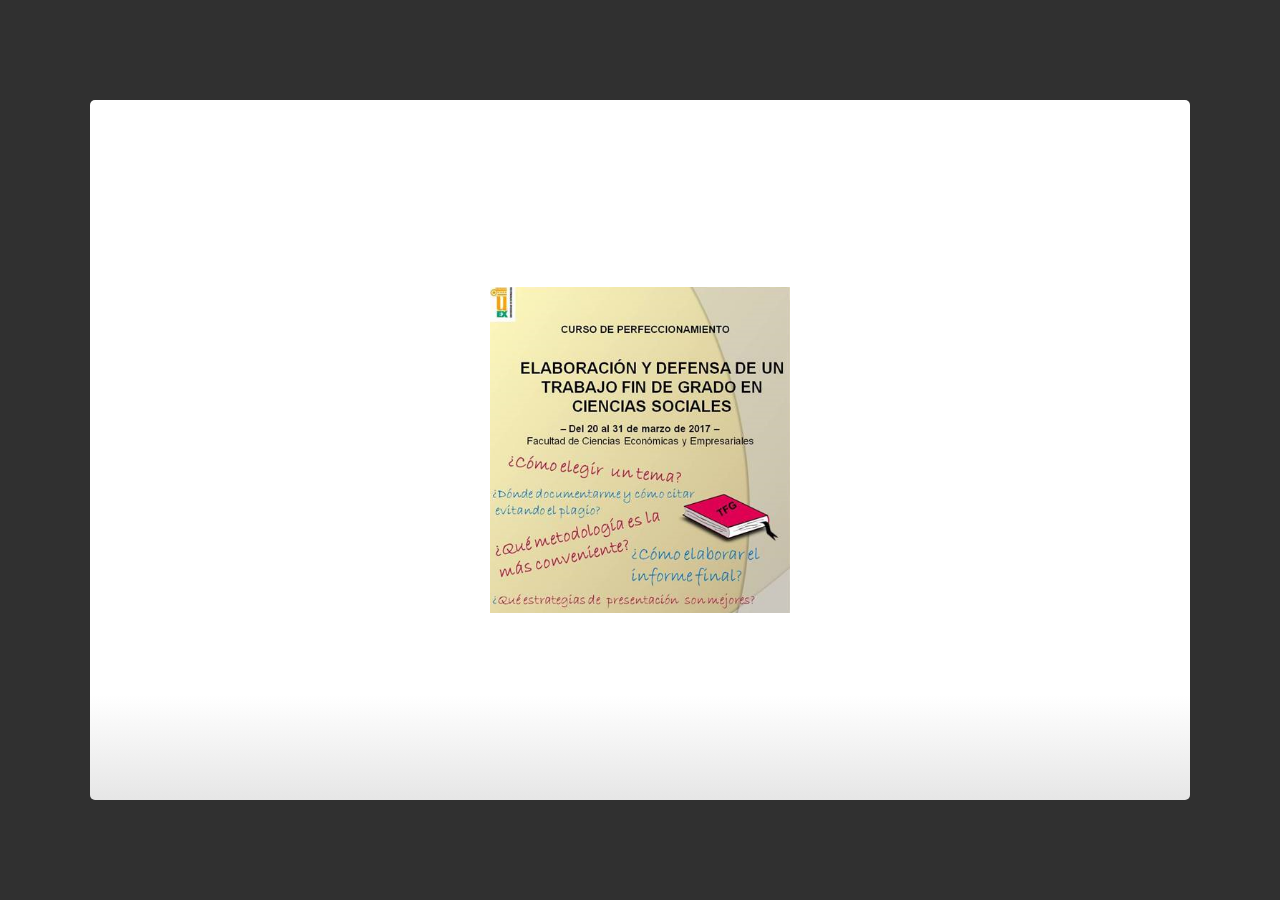
<file: Slidify/FCCEE/index.html>
<!DOCTYPE html>
<html>
<head>
  <title>La Estadística Oficial</title>
  <meta charset="utf-8">
  <meta name="description" content="La Estadística Oficial">
  <meta name="author" content="Benito José Velasco de Abreu Alves">
  <meta name="generator" content="slidify" />
  <meta name="apple-mobile-web-app-capable" content="yes">
  <meta http-equiv="X-UA-Compatible" content="chrome=1">
  <link rel="stylesheet" href="libraries/frameworks/io2012/css/default.css" media="all" >
  <link rel="stylesheet" href="libraries/frameworks/io2012/css/phone.css" 
    media="only screen and (max-device-width: 480px)" >
  <link rel="stylesheet" href="libraries/frameworks/io2012/css/slidify.css" >
  <link rel="stylesheet" href="libraries/highlighters/highlight.js/css/tomorrow.css" />
  <base target="_blank"> <!-- This amazingness opens all links in a new tab. -->  <link rel=stylesheet href="libraries/widgets/quiz/css/demo.css"></link>
<link rel=stylesheet href="libraries/widgets/bootstrap/css/bootstrap.css"></link>
<link rel=stylesheet href="libraries/widgets/interactive/css/aceeditor.css"></link>
<link rel=stylesheet href="./assets/css/ribbons.css"></link>
<link rel=stylesheet href="./assets/css/style.css"></link>

  
  <!-- Grab CDN jQuery, fall back to local if offline -->
  <script src="http://ajax.aspnetcdn.com/ajax/jQuery/jquery-1.7.min.js"></script>
  <script>window.jQuery || document.write('<script src="libraries/widgets/quiz/js/jquery.js"><\/script>')</script> 
  <script data-main="libraries/frameworks/io2012/js/slides" 
    src="libraries/frameworks/io2012/js/require-1.0.8.min.js">
  </script>
  
  

</head>
<body style="opacity: 0">
  <slides class="layout-widescreen">
    
    <!-- LOGO SLIDE -->
      <slide class="nobackground">
    <article class="flexbox vcenter">
      <span>
        <img width='300px' src="assets/img/Logo1.png">
      </span>
    </article>
  </slide>
    <slide class="title-slide segue nobackground">
  <aside class="gdbar">
    <img src="assets/img/Logo1.png">
  </aside>
  <hgroup class="auto-fadein">
    <h1>La Estadística Oficial</h1>
    <h2>Tratamiento de Datos</h2>
    <p>Benito José Velasco de Abreu Alves<br/>Instituto Nacional de Estadística</p>
  </hgroup>
  <article></article>  
</slide>
    

    <!-- SLIDES -->
    <slide class="class" id="id" style="background:;">
  <article data-timings="">
    <style type="text/css">
body {background:grey transparent;
}
</style>

<h2>Objetivos</h2>

<p><br>  </p>

<ol>
<li><p>Analizar los Sistemas Estadísticos Estatal y Europeo    </p></li>
<li><p>Obtener datos en el Portal Web del INE    </p></li>
<li><p>Tratar los datos con el programa estadístico R    </p></li>
</ol>

  </article>
  <!-- Presenter Notes -->
</slide>

<slide class="segue" id="slide-2" style="background:grey;">
  <hgroup>
    <h1>1. El Sistema Estadístico Estatal</h1>
  </hgroup>
  <article data-timings="">
    
  </article>
  <!-- Presenter Notes -->
</slide>

<slide class="class" id="id" style="background:;">
  <article data-timings="">
    <p>El <strong>Sistema Estadístico  Estatal</strong> es el encargado de elaborar las <strong>estadísticas oficiales</strong> del Estado Español, así como de las estadísticas oficiales del Sistema Estadístico Europeo.  </p>

<p><iframe width="400" height="225" frameborder="0"
  src="http://www.ine.es/explica/explica_estad_oficiales_ine_sen.htm" >
</iframe></p>

  </article>
  <!-- Presenter Notes -->
</slide>

<slide class="class" id="id" style="background:;">
  <hgroup>
    <h2>Antecedentes históricos</h2>
  </hgroup>
  <article data-timings="">
    <p><br>
<br>
1856: Comisión Estadística del Reino<br>
1945: Ley de Estadística → Instituto Nacional de Estadística<br>
1964: Primer ordenador en el INE<br>
1989: Ley de la Función Estadística Pública (LFEP)</p>

  </article>
  <!-- Presenter Notes -->
</slide>

<slide class="class" id="id" style="background:;">
  <hgroup>
    <h2>Justificación de la Estadística Oficial y su regulación</h2>
  </hgroup>
  <article data-timings="">
    <p><br></p>

<ul>
<li><p>Herramienta básica para la toma de decisiones del Estado.</p></li>
<li><p>Necesidades crecientes de información.</p></li>
<li><p>Avances en las TIC.  </p></li>
<li><p>Relaciones en materia estadística con las CCAA y la UE.  </p></li>
</ul>

  </article>
  <!-- Presenter Notes -->
</slide>

<slide class="class" id="id" style="background:;">
  <hgroup>
    <h2>Estructura del Sistema Estadístico Estatal</h2>
  </hgroup>
  <article data-timings="">
    <h3>Se define atendiendo a tres pilares fundamentales:</h3>

<ol>
<li><p>Las normas que rigen el funcionamiento del sistema  </p></li>
<li><p>Los agentes participantes  </p></li>
<li><p>Las estadísticas que se elaboran en dicho sistema  </p></li>
</ol>

<p><img src="Pilares.png" alt="width"> </p>

  </article>
  <!-- Presenter Notes -->
</slide>

<slide class="class" id="id" style="background:;">
  <hgroup>
    <h2>1. Las normas que rigen el Sistema</h2>
  </hgroup>
  <article data-timings="">
    <ul>
<li><p>Constitución Española: &quot;el Estado tiene competencia exclusiva sobre las estadísticas para fines estatales&quot;</p></li>
<li><p>Ley de la Función Estadística Pública (LFEP), de 9 de mayo de 1989, regula la actividad estadística estatal. Establece:</p></li>
<li><p>Quiénes son los agentes participantes en el sistema, sus funciones, competencias, actuación y relaciones.</p></li>
<li><p>La planificación estadística. </p></li>
<li><p>Los principos de la recogida de datos: 1. <em>Secreto estadístico</em>. 2. <em>Transparencia</em>. 3. <em>Especialidad</em>. 4. <em>Proporcionalidad</em>.</p></li>
</ul>

  </article>
  <!-- Presenter Notes -->
</slide>

<slide class="class" id="id" style="background:;">
  <hgroup>
    <h2>2. Los agentes participantes</h2>
  </hgroup>
  <article data-timings="">
    <ul>
<li><p>Atendiendo a una clasificación primaria de los grupos de interés, los agentes participantes en el Sistema Estadístico Estatal se pueden dividir en tres grandes grupos: <strong>productores, informantes y usuarios</strong>.  </p></li>
<li><p>De este modo, la LFEP insta a los servicios estadísticos de la Administración del Estado a producir las estadísticas para fines estatales que demandan los usuarios utilizando los datos que les proporcionan los informantes.</p></li>
</ul>

  </article>
  <!-- Presenter Notes -->
</slide>

<slide class="class" id="id" style="background:;">
  <hgroup>
    <h2>Relaciones entre los agentes</h2>
  </hgroup>
  <article data-timings="">
    <ul>
<li><p>Los <strong>usuarios</strong> demandan estadísticas de calidad, al menor coste, de amplia y puntual difusión en un formato accesible.  </p></li>
<li><p>Los <strong>informantes</strong> seleccionados tienen la <em>obligación de proporcionar la información</em> que se les solicite.  </p></li>
<li><p>Los <strong>productores</strong> han de elaborar sus estadísticas con independencia, la mayor calidad posible, garantizando el secreto estadístico de los informantes y optimizando la utilización de sus recursos, minimizando la carga de respuesta de los informantes y de forma que se puedan compartir y reutilizar las herramientas empleadas en el proceso estadístico.</p></li>
</ul>

  </article>
  <!-- Presenter Notes -->
</slide>

<slide class="class" id="id" style="background:;">
  <hgroup>
    <h2>Los usuarios</h2>
  </hgroup>
  <article data-timings="">
    <ul>
<li><p>Las Instituciones Públicas, ya sean administraciones públicas españolas (estatales, autonómicas o locales), la Unión Europea o bien otros organismos internacionales (Naciones Unidas, FMI, OCDE, …)  </p></li>
<li><p>Resto de usuarios: organizaciones empresariales o sindicatos, los investigadores (universitarios o servicios de estudios privados), los analistas y medios especializados y la sociedad en general.</p></li>
</ul>

  </article>
  <!-- Presenter Notes -->
</slide>

<slide class="class" id="id" style="background:;">
  <hgroup>
    <h2>Los informantes</h2>
  </hgroup>
  <article data-timings="">
    <ul>
<li><p>Las <strong>personas físicas</strong>, que constituyen la fuente principal de las encuestas a hogares (encuestas demográficas, sociales y algunas económicas).  </p></li>
<li><p>Las <strong>personas jurídicas privadas</strong>, fuente principal de las encuestas a empresas.  </p></li>
<li><p>La <strong>administración pública</strong>, que dispone de numerosos registros administrativos, que constituyen la base principal de una gran mayoría de estadísticas y sirven de apoyo a otras tantas operaciones.  </p></li>
</ul>

  </article>
  <!-- Presenter Notes -->
</slide>

<slide class="class" id="id" style="background:;">
  <hgroup>
    <h2>Los productores</h2>
  </hgroup>
  <article data-timings="">
    <p>Según la LFEP, los agentes que desarrollan la función estadística pública en el ámbito de la Administración del Estado son:  </p>

<ol>
<li><p>El <strong>Instituto Nacional de Estadística</strong> (INE)  </p></li>
<li><p>Los servicios estadísticos de los <strong>departamentos ministeriales</strong> y de otras entidades públicas  </p></li>
<li><p>El <strong>Consejo Superior de Estadística</strong> (CSE)  </p></li>
<li><p>La <strong>Comisión Interministerial de Estadística</strong> (CIE)  </p></li>
<li><p>El <strong>Comité Interterritorial de Estadística</strong> (CITE)  </p></li>
</ol>

  </article>
  <!-- Presenter Notes -->
</slide>

<slide class="class" id="id" style="background:;">
  <hgroup>
    <h2>El Instituto Nacional de Estadística (INE)</h2>
  </hgroup>
  <article data-timings="">
    <p><em>El INE en la sociedad</em></p>

<iframe width="400" height="225" frameborder="0"
  src="http://www.ine.es/explica/explica_estad_oficiales_ine_inesociedad.htm" >
</iframe>

  </article>
  <!-- Presenter Notes -->
</slide>

<slide class="class" id="id" style="background:;">
  <hgroup>
    <h2>El Instituto Nacional de Estadística (INE) (Cont..)</h2>
  </hgroup>
  <article data-timings="">
    <ul>
<li><p>El Instituto Nacional de Estadística (INE) es el organismo central de Estadística en España.  </p></li>
<li><p>Es un Organismo Autónomo, adscrito al Ministerio de Economía y Competitividad, y goza de la capacidad funcional necesaria para garantizar su neutralidad operativa.  </p></li>
<li><p>Cuenta con alrededor de 4.000 empleados, de los cuales unos 700 pertenecen a los Cuerpos Estadísticos del Estado, distribuidos en tre los SSCC y las 52 Delegaciones Provinciales.</p></li>
</ul>

  </article>
  <!-- Presenter Notes -->
</slide>

<slide class="class" id="id" style="background:;">
  <hgroup>
    <h2>El Instituto Nacional de Estadística (INE) (Cont..)</h2>
  </hgroup>
  <article data-timings="">
    <p>Sus funciones principales son:  </p>

<ul>
<li><p>La coordinación de los servicios estadísticos de la AGE  </p></li>
<li><p>La realización de las principales operaciones estadísticas  </p></li>
<li><p>La formación del Directorio Central de Empresas (DIRCE)  </p></li>
<li><p>La formación del Censo Electoral y del Padrón Contínuo  </p></li>
<li><p>La difusión de resultados y metodologías de las estadísticas oficiales  </p></li>
<li><p>Las relaciones internacionales en materia estadística</p></li>
</ul>

  </article>
  <!-- Presenter Notes -->
</slide>

<slide class="class" id="id" style="background:;">
  <hgroup>
    <h2>Los otros servicios de estadística</h2>
  </hgroup>
  <article data-timings="">
    <p><br></p>

<ul>
<li><p>Departamentos de estadística de los Ministerios  </p></li>
<li><p>Banco de España  </p></li>
<li><p>Consejo General del Poder Judicial</p></li>
</ul>

  </article>
  <!-- Presenter Notes -->
</slide>

<slide class="class" id="id" style="background:;">
  <hgroup>
    <h2>El Consejo Superior de Estadística (CSE)</h2>
  </hgroup>
  <article data-timings="">
    <ul>
<li><p>Es el máximo órgano consultivo de la estadística pública y de participación social de los productores, informantes y usuarios de las estadísticas para fines estatales. Su Presidente es el Ministro de Economía y Competitividad.  </p></li>
<li><p>Funciones:</p></li>
<li><p>Dictamina los proyectos de estadísticas para fines estatales, así como el anteproyecto del Plan Estadístico Nacional.   </p></li>
<li><p>Aprueba la Memoria anual de su actividad y es informado de las memorias del resto de agentes públicos (INE, otros servicios, CIME, CITE)</p></li>
</ul>

  </article>
  <!-- Presenter Notes -->
</slide>

<slide class="class" id="id" style="background:;">
  <hgroup>
    <h2>La Comisión Interministerial de Estadística (CIME)</h2>
  </hgroup>
  <article data-timings="">
    <ul>
<li><p>Es un órgano de participación de los servicios estadísticos de la Administración del Estado. Presidida por el Presidente del Instituto Nacional de Estadística   </p>

<p>Objetivos principales:  </p></li>
<li><p>Fomentar la coordinación y fortalecer la cooperación entre ellos.  </p></li>
<li><p>Integrar los sistemas de información estadística, homogeneizando y normalizando los aspectos conceptuales y metodológicos.  </p></li>
<li><p>Promover el mantenimiento de registros y directorios de unidades estadísticas, como marco para la realización de encuestas.  </p></li>
</ul>

  </article>
  <!-- Presenter Notes -->
</slide>

<slide class="class" id="id" style="background:;">
  <hgroup>
    <h2>El Comité Interterritorial de Estadística (CITE)</h2>
  </hgroup>
  <article data-timings="">
    <ul>
<li><p>Es el Órgano colegiado encargado de velar por la coordinación, la cooperación y la homogeneización en materia estadística entre el Estado y las Comunidades Autónomas.  </p></li>
<li><p>Los servicios estadísticos de la Administración del Estado conviven con las Oficinas Centrales de Estadística de las Comunidades Autónomas (OCECA), que pueden elaborar estadísticas para fines autonómicos.  </p></li>
<li><p>Pero los indicadores nacionales y regionales de España que se manejan como cifras oficiales a nivel internacional provienen de los resultados obtenidos por el Sistema Estadístico Estatal.</p></li>
</ul>

<p>Funciones:</p>

<p>Promover la explotación conjunta de fuentes administrativas.
Propiciar intercambios para completar y mejorar directorios y registros, para la coordinación de sus sistemas integrados de información estadística, y para la formación del inventario de las estadísticas disponibles.
Potenciar el intercambio de experiencias metodológicas en materia estadística, incluyendo los procedimientos de recogida y tratamiento de datos y llevar a cabo el seguimiento periódico de los convenios de cooperación en materia estadística que se hayan establecido.</p>

  </article>
  <!-- Presenter Notes -->
</slide>

<slide class="class" id="id" style="background:;">
  <hgroup>
    <h2>El Plan Estadístico Nacional (PEN)</h2>
  </hgroup>
  <article data-timings="">
    <ul>
<li><p>Principal instrumento ordenador de la actividad estadística de la AGE. Se aprueba mediante Real Decreto.  </p></li>
<li><p>Formulado por el INE junto con los demás servicios estadísticos estatales, en su tramitación intervienen CSE, CIME y CITE.</p></li>
<li><p>Contiene las estadísticas que los servicios estadísticos estatales se comprometen a elaborar durante el cuatrienio de vigencia del Plan. </p></li>
<li><p>Las estadísticas del PEN son de cumplimentación obligatoria y sus resultados tienen carácter oficial.</p></li>
</ul>

  </article>
  <!-- Presenter Notes -->
</slide>

<slide class="class" id="id" style="background:;">
  <hgroup>
    <h2>Los Programas Anuales de Desarrollo (PA)</h2>
  </hgroup>
  <article data-timings="">
    <ul>
<li><p>Para cada Plan Estadístico Nacional se formulan cuatro Programas Anuales que contienen los trabajos concretos que han de realizarse en dicho año con el fin de ejecutar el PEN. Se aprueban mediante Real Decreto.  </p></li>
<li><p>Sirven también como herramientas de actualización del PEN con los que incorporar estadísticas no incluidas inicialmente en él o se eliminan las que han dejado de realizarse. Asimismo, se pueden modificar las estimaciones de costes a incorporar en los Presupuestos Generales del Estado.</p></li>
</ul>

  </article>
  <!-- Presenter Notes -->
</slide>

<slide class="class" id="id" style="background:;">
  <hgroup>
    <h2>El Inventario de Operaciones Estadísticas (IOE)</h2>
  </hgroup>
  <article data-timings="">
    <ul>
<li><p>Es un repertorio de las operaciones estadísticas realizadas por el Instituto Nacional de Estadística, los Departamentos Ministeriales, el Banco de España y el Consejo General del Poder Judicial.</p></li>
<li><p>Constituye una herramienta fundamental de coordinación y planificación estadística y sirve de base para la formulación del PEN.</p></li>
<li><p>El INE es el responsable de elaborar, mantener y actualizar el IOE.   </p></li>
<li><p>El IOE es accesible al público a través de la página web del INE y en él se puede consultar la ficha de cada una de las operaciones inventariadas, o bien obtener la relación de operaciones según diferentes criterios.</p></li>
</ul>

  </article>
  <!-- Presenter Notes -->
</slide>

<slide class="segue" id="slide-23" style="background:grey;">
  <hgroup>
    <h1>Tests</h1>
  </hgroup>
  <article data-timings="">
    
  </article>
  <!-- Presenter Notes -->
</slide>

<slide class="" id="slide-24" style="background:;">
  <hgroup>
    <h2>Planificación Estadística</h2>
  </hgroup>
  <article data-timings="">
    
<div class="quiz quiz-single well ">
  <p>¿Quién aprueba el Plan Estadístico Nacional (PEN)?</p>

<ol>
<li>El Instituto Nacional de Estadística (INE)</li>
<li>El Consejo Superior de Estadística (CSE)</li>
<li>El Comité Interministerial de Estadística (CIME)</li>
<li>El Comité Interterritorial de Estadística (CITE)</li>
<li><em>El Consejo de Ministros</em></li>
</ol>

  <button class="quiz-submit btn btn-primary">Enviar</button>
  <button class="quiz-toggle-hint btn btn-info">Mostrar Pista</button>
  <button class="quiz-show-answer btn btn-success">Mostrar Respuesta</button>
  <button class="quiz-clear btn btn-danger">Limpiar</button>
  
  <div class="quiz-explanation">
  <p>La  ley  12/1989,  de  9  de  mayo,  de  la  Función  Estadística  Pública,  establece,  en  su 
artículo  8 que El Plan Estadístico Nacional <code>será aprobado por Real Decreto</code> y tendrá una vigencia de cuatro años. Por tanto, es aprobado por el <strong>Consejo de Ministros</strong>.</p>

<p>No obstante lo anterior, la ley establece que,  previamente a su aprobación, el PEN ha de ser dictaminado por el CSE e informado por el CIME y el CITE.</p>

</div>
<div class="quiz-hint">
  <p>El Plan Estadístico Nacional es el principal instrumento ordenador de la actividad Estadística de la Administración General del Estado y tiene una vigencia de cuatro años.</p>

</div>
</div>
  </article>
  <!-- Presenter Notes -->
</slide>

<slide class="" id="slide-25" style="background:;">
  <hgroup>
    <h2>Correlación</h2>
  </hgroup>
  <article data-timings="">
    
<div class='row-fluid'>
  <div class='span6'>
    <p><img src=linear1.gif></p>

  </div>
  <div class='span6'>
    <div class="quiz quiz-single well new">
      <p>¿Cuál de estos dos diagramas de dispersión tiene mayor correlación?</p>

<ol>
<li>A</li>
<li>B</li>
</ol>

      <button class="quiz-submit btn btn-primary">Enviar</button>
      <button class="quiz-toggle-hint btn btn-info">Mostrar Pista</button>
      <button class="quiz-show-answer btn btn-success">Mostrar Respuesta</button>
      <button class="quiz-clear btn btn-danger">Limpiar</button>
      
      <div class="quiz-explanation">
  <p>Ambos tienen la misma correlación.</p>

</div>
    </div>
  </div>
</div>
  </article>
  <!-- Presenter Notes -->
</slide>

<slide class="" id="slide-26" style="background:;">
  <hgroup>
    <h2>Probabilidades</h2>
  </hgroup>
  <article data-timings="">
    
<div class="quiz quiz-multiple well" data-individual>
  <p>Linda tiene 31 años de edad, soltera, inteligente y muy brillante. Se especializó en filosofía. Como estudiante, estaba profundamente preocupada por los problemas de discriminación y justicia social, participando también en manifestaciones anti-nucleares.</p>

<p>¿Que es más probable?</p>

<ol>
<li><em>1. Linda es una cajera de banco.</em></li>
<li>2. Linda es una cajera de banco y es activista de movimientos feministas.</li>
</ol>

  <button class="quiz-submit btn btn-primary">Enviar</button>
  <button class="quiz-toggle-hint btn btn-info">Mostrar Pista</button>
  <button class="quiz-show-answer btn btn-success">Mostrar Respuesta</button>
  <button class="quiz-clear btn btn-danger">Limpiar</button>
  
  <div class="quiz-hint">
  <p>Piensa en las probabilidades de cada suceso y en las de ambos conjuntamente.</p>

</div>
<div class="quiz-explanation">
  <p>La respuesta correcta es la 1.</p>

<p>La probabilidad de que dos eventos ocurran juntos (en &quot;conjunción&quot;) es siempre menor o igual que la probabilidad de que cada uno ocurra por separado. Formalmente, para dos sucesos A (cajera) y B (activista), esta desigualdad podría escribirse como:</p>

<pre><code>P(A) &gt;= P(A ∩ B) &lt;= P(B)
</code></pre>

<p>En un estudio realizado por Tversky y Kahneman, el 85% de los encuestados eligió, sin embargo, la opción 2. Los autores argumentan que la mayoría de las personas tienen este tipo de problemas porque usan la <code>representatividad heurística</code> para hacer estos juicios: La opción 2 es la más &quot;representativa&quot;, basada en la descripción de Linda, pero matemáticamente es menos probable.</p>

<p>Esto se denomina <a href="https://es.wikipedia.org/wiki/Falacia_de_la_conjunci%C3%B3n">Falacia de la Conjunción</a>, que sucede cuando se asume que condiciones específicas son más probables que una general sencilla. </p>

</div>
</div>
  </article>
  <!-- Presenter Notes -->
</slide>

<slide class="segue" id="slide-27" style="background:grey;">
  <hgroup>
    <h1>2. El Sistema Estadístico Europeo (SEE)</h1>
  </hgroup>
  <article data-timings="">
    
  </article>
  <!-- Presenter Notes -->
</slide>

<slide class="class" id="id" style="background:;">
  <hgroup>
    <h2>2. El Sistema Estadístico Europeo (SEE)</h2>
  </hgroup>
  <article data-timings="">
    <iframe width="400" height="225" frameborder="0"
  src="http://www.ine.es/explica/explica_estad_oficiales_ine_see.htm" >
</iframe>

  </article>
  <!-- Presenter Notes -->
</slide>

<slide class="segue" id="slide-29" style="background:grey;">
  <hgroup>
    <h1>3. Los datos del Instituto Nacional de Estadística</h1>
  </hgroup>
  <article data-timings="">
    
  </article>
  <!-- Presenter Notes -->
</slide>

<slide class="class" id="id" style="background:;">
  <hgroup>
    <h2>Las Estadísticas del INE</h2>
  </hgroup>
  <article data-timings="">
    <p><a href="https://www.youtube.com/watch?v=_SO0kv3rk2o&amp;list=PLJulBV7cVXicGdSJoFKvjS0hWfSLycMmh">Las Estadísticas del INE</a>  </p>

<p><img src="INE.png" alt="width"></p>

  </article>
  <!-- Presenter Notes -->
</slide>

<slide class="class" id="id" style="background:;">
  <hgroup>
    <h2>La página web del INE (<a href="http://www.ine.es">www.ine.es</a>)</h2>
  </hgroup>
  <article data-timings="">
    <iframe width="400" height="225" frameborder="0"
  src="http://www.ine.es/" >
</iframe>

  </article>
  <!-- Presenter Notes -->
</slide>

<slide class="segue" id="slide-32" style="background:grey;">
  <hgroup>
    <h1>La Encuesta de Población Activa</h1>
  </hgroup>
  <article data-timings="">
    
  </article>
  <!-- Presenter Notes -->
</slide>

<slide class="class" id="id" style="background:;">
  <article data-timings="">
    <p>Al final de la sesión haremos una práctica en R con un fichero de microdatos de la EPA. Por tal motivo, vamos a estudiar primero, de manera resumida, la <strong>metodología de la EPA</strong>.</p>

  </article>
  <!-- Presenter Notes -->
</slide>

<slide class="class" id="id" style="background:;">
  <hgroup>
    <h2>La Encuesta de Población Activa (EPA)</h2>
  </hgroup>
  <article data-timings="">
    <p><strong>CARACTERÍSTICAS DE LA ENCUESTA</strong>  </p>

<p><img src="EPA_caract.png" alt="width"></p>

  </article>
  <!-- Presenter Notes -->
</slide>

<slide class="class" id="id" style="background:;">
  <hgroup>
    <h2>La Encuesta de Población Activa (EPA)</h2>
  </hgroup>
  <article data-timings="">
    <p><strong>TIPO DE MUESTREO</strong>  </p>

<ul>
<li> <strong>Muestreo bietápico con estratificación en las unidades de la primera etapa</strong></li>
</ul>

<p><img src="EPA_muestreo.png" alt="width"></p>

  </article>
  <!-- Presenter Notes -->
</slide>

<slide class="class" id="id" style="background:;">
  <hgroup>
    <h2>La Encuesta de Población Activa (EPA)</h2>
  </hgroup>
  <article data-timings="">
    <p><strong>PERMANENCIA EN LA MUESTRA</strong>  </p>

<p><img src="EPA_Permanencia.png" alt="width"></p>

  </article>
  <!-- Presenter Notes -->
</slide>

<slide class="class" id="id" style="background:;">
  <hgroup>
    <h2>La Encuesta de Población Activa (EPA)</h2>
  </hgroup>
  <article data-timings="">
    <p><strong>ESTIMADORES DE RAZÓN</strong>  </p>

<p><img src="EPA_EstRazon.png" alt="width"></p>

  </article>
  <!-- Presenter Notes -->
</slide>

<slide class="class" id="id" style="background:;">
  <hgroup>
    <h2>La Encuesta de Población Activa (EPA)</h2>
  </hgroup>
  <article data-timings="">
    <p><strong>REPONDERACIÓN O CALIBRADO DE LOS FACTORES DE ELEVACIÓN</strong>  </p>

<p><img src="EPA_Reponderacion.png" alt="width"></p>

  </article>
  <!-- Presenter Notes -->
</slide>

<slide class="class" id="id" style="background:;">
  <hgroup>
    <h2>La Encuesta de Población Activa (EPA)</h2>
  </hgroup>
  <article data-timings="">
    <p><strong>REALIZACIÓN DE LAS ENTREVISTAS</strong>  </p>

<p><img src="EPA_Entrevistas.png" alt="width"></p>

  </article>
  <!-- Presenter Notes -->
</slide>

<slide class="class" id="id" style="background:;">
  <hgroup>
    <h2>La Encuesta de Población Activa (EPA)</h2>
  </hgroup>
  <article data-timings="">
    <p><strong>ÁMBITO POBLACIONAL</strong>  </p>

<p><img src="EPA_Ambito.png" alt="width"></p>

  </article>
  <!-- Presenter Notes -->
</slide>

<slide class="class" id="id" style="background:;">
  <hgroup>
    <h2>La Encuesta de Población Activa (EPA)</h2>
  </hgroup>
  <article data-timings="">
    <p><strong>PERÍODOS DE REFERENCIA</strong>  </p>

<p><img src="EPA_PerRef.png" alt="width"></p>

  </article>
  <!-- Presenter Notes -->
</slide>

<slide class="class" id="id" style="background:;">
  <hgroup>
    <h2>La Encuesta de Población Activa (EPA)</h2>
  </hgroup>
  <article data-timings="">
    <p><strong>MARCO LEGISLATIVO INTERNACIONAL</strong>  </p>

<p><img src="EPA_LegisUE.png" alt="width"></p>

  </article>
  <!-- Presenter Notes -->
</slide>

<slide class="class" id="id" style="background:;">
  <hgroup>
    <h2>La Encuesta de Población Activa (EPA)</h2>
  </hgroup>
  <article data-timings="">
    <p><strong>DEFINICIONES</strong></p>

<ul>
<li><p>Las definiciones de la EPA se basan en las <strong>recomendaciones aprobadas por la Organización Internacional del Trabajo</strong> (OIT).  </p></li>
<li><p>Están referidas al <strong>concepto nacional</strong> (residentes en el territorio), de acuerdo con el Sistema Europeo de Cuentas Integradas (SEC).  </p></li>
<li><p>Por tanto, no incluyen a aquellas personas que trabajando en España, residen en el extranjero, que formarían parte del <strong>concepto interior</strong>.</p></li>
</ul>

  </article>
  <!-- Presenter Notes -->
</slide>

<slide class="class" id="id" style="background:;">
  <hgroup>
    <h2>La Encuesta de Población Activa (EPA)</h2>
  </hgroup>
  <article data-timings="">
    <p><strong>POBLACIÓN ACTIVA</strong>  </p>

<p><img src="EPA_ACTIVOS.png" alt="width"></p>

  </article>
  <!-- Presenter Notes -->
</slide>

<slide class="class" id="id" style="background:;">
  <hgroup>
    <h2>La Encuesta de Población Activa (EPA)</h2>
  </hgroup>
  <article data-timings="">
    <p><strong>OCUPADOS</strong>  </p>

<p><img src="EPA_OCUPADOS1.png" alt="width"></p>

  </article>
  <!-- Presenter Notes -->
</slide>

<slide class="class" id="id" style="background:;">
  <hgroup>
    <h2>La Encuesta de Población Activa (EPA)</h2>
  </hgroup>
  <article data-timings="">
    <p><strong>OCUPADOS</strong>  </p>

<p><img src="EPA_OCUPADOS2.png" alt="width"></p>

  </article>
  <!-- Presenter Notes -->
</slide>

<slide class="class" id="id" style="background:;">
  <hgroup>
    <h2>La Encuesta de Población Activa (EPA)</h2>
  </hgroup>
  <article data-timings="">
    <p><strong>SUBEMPLEO POR INSUFICIENCIA DE HORAS</strong>  </p>

<p><img src="EPA_SUBEMPLEO1.png" alt="width"></p>

  </article>
  <!-- Presenter Notes -->
</slide>

<slide class="class" id="id" style="background:;">
  <hgroup>
    <h2>La Encuesta de Población Activa (EPA)</h2>
  </hgroup>
  <article data-timings="">
    <p><strong>SUBEMPLEO POR INSUFICIENCIA DE HORAS</strong>  </p>

<p><img src="EPA_SUBEMPLEO2.png" alt="width"></p>

  </article>
  <!-- Presenter Notes -->
</slide>

<slide class="class" id="id" style="background:;">
  <hgroup>
    <h2>La Encuesta de Población Activa (EPA)</h2>
  </hgroup>
  <article data-timings="">
    <p><strong>SUBEMPLEO INADECUADO</strong>  </p>

<p><img src="EPA_SUBEMPLEO3.png" alt="width"></p>

  </article>
  <!-- Presenter Notes -->
</slide>

<slide class="class" id="id" style="background:;">
  <hgroup>
    <h2>La Encuesta de Población Activa (EPA)</h2>
  </hgroup>
  <article data-timings="">
    <p><strong>PARADOS</strong>  </p>

<p><img src="EPA_PARADOS.png" alt="width"></p>

  </article>
  <!-- Presenter Notes -->
</slide>

<slide class="class" id="id" style="background:;">
  <hgroup>
    <h2>La Encuesta de Población Activa (EPA)</h2>
  </hgroup>
  <article data-timings="">
    <p><strong>INACTIVOS</strong>  </p>

<p><img src="EPA_INACTIVOS.png" alt="width"></p>

  </article>
  <!-- Presenter Notes -->
</slide>

<slide class="class" id="id" style="background:;">
  <hgroup>
    <h2>La Encuesta de Población Activa (EPA)</h2>
  </hgroup>
  <article data-timings="">
    <p><strong>TASAS</strong>  </p>

<p><img src="EPA_TASAS.png" alt="width"></p>

  </article>
  <!-- Presenter Notes -->
</slide>

<slide class="class" id="id" style="background:;">
  <hgroup>
    <h2>La Encuesta de Población Activa (EPA)</h2>
  </hgroup>
  <article data-timings="">
    <p><strong>OTRAS TASAS</strong>  </p>

<p><img src="EPA_TASASotras.png" alt="width"></p>

  </article>
  <!-- Presenter Notes -->
</slide>

<slide class="class" id="id" style="background:;">
  <hgroup>
    <h2>La Encuesta de Población Activa (EPA)</h2>
  </hgroup>
  <article data-timings="">
    <p><strong>CUESTIONARIO</strong>  </p>

<p><img src="EPA_CUESTIONARIO.png" alt="width"></p>

  </article>
  <!-- Presenter Notes -->
</slide>

<slide class="class" id="id" style="background:;">
  <hgroup>
    <h2>La Encuesta de Población Activa (EPA)</h2>
  </hgroup>
  <article data-timings="">
    <p><strong>DIFUSIÓN DE RESULTADOS TRIMESTRALES</strong>  </p>

<p><img src="EPA_DIFUSIONtr.png" alt="width"></p>

  </article>
  <!-- Presenter Notes -->
</slide>

<slide class="class" id="id" style="background:;">
  <hgroup>
    <h2>La Encuesta de Población Activa (EPA)</h2>
  </hgroup>
  <article data-timings="">
    <p><strong>DIFUSIÓN DE RESULTADOS ANUALES</strong>  </p>

<p><img src="EPA_DIFUSIONan.png" alt="width"></p>

  </article>
  <!-- Presenter Notes -->
</slide>

<slide class="segue" id="slide-57" style="background:grey;">
  <hgroup>
    <h1>4.Tratamiento de datos con R</h1>
  </hgroup>
  <article data-timings="">
    
  </article>
  <!-- Presenter Notes -->
</slide>

<slide class="class" id="id" style="background:;">
  <hgroup>
    <h2>Instalación de R y RStudio</h2>
  </hgroup>
  <article data-timings="">
    <p><br></p>

<ul>
<li><p><strong>R</strong> es un lenguaje de programación orientado al análisis estadístico y la representación de datos.  (<a href="http://cran.es.r-project.org/">http://cran.es.r-project.org/</a>)  </p></li>
<li><p><strong>RStudio</strong> es una GUI, <em>Graphical user interface</em>, para R  (RStudio <a href="http://rstudio.org/">http://rstudio.org/</a>)</p></li>
<li><p><strong>R Markdown</strong> (<a href="http://rmarkdown.rstudio.com/">http://rmarkdown.rstudio.com/</a>). Es un formato de ficheros para hacer documentos dinámicos con R. Un documento R Markdown se escribe en lenguaje Markdown (lenguaje de marcado) y contiene  porciones de código R code.</p></li>
</ul>

  </article>
  <!-- Presenter Notes -->
</slide>

<slide class="class" id="id" style="background:;">
  <hgroup>
    <h2>Guit y GuitHub</h2>
  </hgroup>
  <article data-timings="">
    <ul>
<li><p><strong>Git</strong> (<a href="https://git-scm.com/">https://git-scm.com/</a>). Es un software de control de versiones diseñado por Linus Torvalds, creador de Linux.</p></li>
<li><p><strong>Github</strong> (<a href="https://github.com/">https://github.com/</a>). Es una plataforma de desarrollo colaborativo) para alojar proyectos utilizando el sistema de control de versiones Git. El código se almacena de forma pública, aunque también se puede hacer de forma privada, creando una cuenta de pago.  </p>

<p>Dentro de la plataforma y sin necesidad de registrarte, si buscas la cadena <strong><em>SeminTFG2017</em></strong> encontrarás el repositorio con todo el material empleado en esta sesión, que podrás descargarte a tu ordenador.</p></li>
</ul>

  </article>
  <!-- Presenter Notes -->
</slide>

<slide class="class" id="id" style="background:;">
  <hgroup>
    <h2>Recursos para aprender R y RStudio</h2>
  </hgroup>
  <article data-timings="">
    <p><br></p>

<ul>
<li><p><em>Entorno de trabajo R. RStudio</em> (<a href="http://www.um.es/ae/FEIR/10/">http://www.um.es/ae/FEIR/10/</a>)</p></li>
<li><p><strong>Coursera</strong> (<a href="https://www.coursera.org/">https://www.coursera.org/</a>). Plataforma de educación virtual desarrollada por la Universidad de Stanford. Especialmente recomendable para nuestro propósito, es la especialización en Data Science de la Universidad Johns Hopkins (Baltimore).</p></li>
</ul>

  </article>
  <!-- Presenter Notes -->
</slide>

<slide class="class" id="id" style="background:;">
  <hgroup>
    <h2>Recursos para aprender R y RStudio</h2>
  </hgroup>
  <article data-timings="">
    <p><br></p>

<p><strong>Swirl</strong> (<a href="http://swirlstats.com/">http://swirlstats.com/</a>). Paquete de R que permite cargar en RStudio una gran variedad de cursos de autoaprendizaje. Se recomienda empezar por <strong>R Programming</strong>.</p>

<p>Código de instalación:</p>

<pre><code class="r">install.packages(&quot;swirl&quot;)

library(swirl)
install_course(&quot;R Programming&quot;)
swirl()
</code></pre>

  </article>
  <!-- Presenter Notes -->
</slide>

<slide class="class" id="id" style="background:;">
  <hgroup>
    <h2>Ejemplos de trabajos realizados</h2>
  </hgroup>
  <article data-timings="">
    <p><a href="https://github.com/svmiller/svm-r-markdown-templates">Plantillas Markdown</a>  </p>

<p><a href="https://github.com/melmonk/Rmarkdown_workshop_2016">Un taller de Rmarkdown</a></p>

<p><a href="https://github.com/ismayc/reedtemplates/tree/master/inst/rmarkdown/templates/reed_thesis/skeleton">Plantilla para un trabajo académico <strong>¿TFG?</strong></a></p>

<p><a href="https://idus.us.es/xmlui/bitstream/handle/11441/43489/Barrera%20G%C3%B3mez%2C%20Francisco%20Jos%C3%A9%20TFG.pdf?sequence=1&amp;isAllowed=y">Ejemplo de TFG</a>  </p>

  </article>
  <!-- Presenter Notes -->
</slide>

<slide class="class" id="id" style="background:;">
  <hgroup>
    <h2>Plan de Trabajo</h2>
  </hgroup>
  <article data-timings="">
    <ol>
<li><p>Descargaremos de <a href="http://www.ine.es">www.ine.es</a> el <strong>fichero de microdatos de la EPA del cuarto trimestre de 2016</strong> (Últimos datos disponibles),  </p></li>
<li><p>Lo leeremos con el <strong>Programa R</strong>.</p></li>
<li><p>Calcularemos los valores de las principales categorías poblacionales en relación con el mercado de trabajo (<strong>Ocupados, Parados, Activos e Inactivos</strong>) y las <strong>tasas asociadas</strong>, clasificadas según diversas variables sociodemográficas (<strong>Sexo, Edad, Formación,...</strong>).</p></li>
</ol>

  </article>
  <!-- Presenter Notes -->
</slide>

<slide class="class" id="id" style="background:;">
  <article data-timings="">
    
  </article>
  <!-- Presenter Notes -->
</slide>

    <slide class="backdrop"></slide>
  </slides>
  <div class="pagination pagination-small" id='io2012-ptoc' style="display:none;">
    <ul>
      <li>
      <a href="#" target="_self" rel='tooltip' 
        data-slide=1 title='NA'>
         1
      </a>
    </li>
    <li>
      <a href="#" target="_self" rel='tooltip' 
        data-slide=2 title='1. El Sistema Estadístico Estatal'>
         2
      </a>
    </li>
    <li>
      <a href="#" target="_self" rel='tooltip' 
        data-slide=3 title='NA'>
         3
      </a>
    </li>
    <li>
      <a href="#" target="_self" rel='tooltip' 
        data-slide=4 title='Antecedentes históricos'>
         4
      </a>
    </li>
    <li>
      <a href="#" target="_self" rel='tooltip' 
        data-slide=5 title='Justificación de la Estadística Oficial y su regulación'>
         5
      </a>
    </li>
    <li>
      <a href="#" target="_self" rel='tooltip' 
        data-slide=6 title='Estructura del Sistema Estadístico Estatal'>
         6
      </a>
    </li>
    <li>
      <a href="#" target="_self" rel='tooltip' 
        data-slide=7 title='1. Las normas que rigen el Sistema'>
         7
      </a>
    </li>
    <li>
      <a href="#" target="_self" rel='tooltip' 
        data-slide=8 title='2. Los agentes participantes'>
         8
      </a>
    </li>
    <li>
      <a href="#" target="_self" rel='tooltip' 
        data-slide=9 title='Relaciones entre los agentes'>
         9
      </a>
    </li>
    <li>
      <a href="#" target="_self" rel='tooltip' 
        data-slide=10 title='Los usuarios'>
         10
      </a>
    </li>
    <li>
      <a href="#" target="_self" rel='tooltip' 
        data-slide=11 title='Los informantes'>
         11
      </a>
    </li>
    <li>
      <a href="#" target="_self" rel='tooltip' 
        data-slide=12 title='Los productores'>
         12
      </a>
    </li>
    <li>
      <a href="#" target="_self" rel='tooltip' 
        data-slide=13 title='El Instituto Nacional de Estadística (INE)'>
         13
      </a>
    </li>
    <li>
      <a href="#" target="_self" rel='tooltip' 
        data-slide=14 title='El Instituto Nacional de Estadística (INE) (Cont..)'>
         14
      </a>
    </li>
    <li>
      <a href="#" target="_self" rel='tooltip' 
        data-slide=15 title='El Instituto Nacional de Estadística (INE) (Cont..)'>
         15
      </a>
    </li>
    <li>
      <a href="#" target="_self" rel='tooltip' 
        data-slide=16 title='Los otros servicios de estadística'>
         16
      </a>
    </li>
    <li>
      <a href="#" target="_self" rel='tooltip' 
        data-slide=17 title='El Consejo Superior de Estadística (CSE)'>
         17
      </a>
    </li>
    <li>
      <a href="#" target="_self" rel='tooltip' 
        data-slide=18 title='La Comisión Interministerial de Estadística (CIME)'>
         18
      </a>
    </li>
    <li>
      <a href="#" target="_self" rel='tooltip' 
        data-slide=19 title='El Comité Interterritorial de Estadística (CITE)'>
         19
      </a>
    </li>
    <li>
      <a href="#" target="_self" rel='tooltip' 
        data-slide=20 title='El Plan Estadístico Nacional (PEN)'>
         20
      </a>
    </li>
    <li>
      <a href="#" target="_self" rel='tooltip' 
        data-slide=21 title='Los Programas Anuales de Desarrollo (PA)'>
         21
      </a>
    </li>
    <li>
      <a href="#" target="_self" rel='tooltip' 
        data-slide=22 title='El Inventario de Operaciones Estadísticas (IOE)'>
         22
      </a>
    </li>
    <li>
      <a href="#" target="_self" rel='tooltip' 
        data-slide=23 title='Tests'>
         23
      </a>
    </li>
    <li>
      <a href="#" target="_self" rel='tooltip' 
        data-slide=24 title='Planificación Estadística'>
         24
      </a>
    </li>
    <li>
      <a href="#" target="_self" rel='tooltip' 
        data-slide=25 title='Correlación'>
         25
      </a>
    </li>
    <li>
      <a href="#" target="_self" rel='tooltip' 
        data-slide=26 title='Probabilidades'>
         26
      </a>
    </li>
    <li>
      <a href="#" target="_self" rel='tooltip' 
        data-slide=27 title='2. El Sistema Estadístico Europeo (SEE)'>
         27
      </a>
    </li>
    <li>
      <a href="#" target="_self" rel='tooltip' 
        data-slide=28 title='2. El Sistema Estadístico Europeo (SEE)'>
         28
      </a>
    </li>
    <li>
      <a href="#" target="_self" rel='tooltip' 
        data-slide=29 title='3. Los datos del Instituto Nacional de Estadística'>
         29
      </a>
    </li>
    <li>
      <a href="#" target="_self" rel='tooltip' 
        data-slide=30 title='Las Estadísticas del INE'>
         30
      </a>
    </li>
    <li>
      <a href="#" target="_self" rel='tooltip' 
        data-slide=31 title='La página web del INE (<a href="http://www.ine.es">www.ine.es</a>)'>
         31
      </a>
    </li>
    <li>
      <a href="#" target="_self" rel='tooltip' 
        data-slide=32 title='La Encuesta de Población Activa'>
         32
      </a>
    </li>
    <li>
      <a href="#" target="_self" rel='tooltip' 
        data-slide=33 title='NA'>
         33
      </a>
    </li>
    <li>
      <a href="#" target="_self" rel='tooltip' 
        data-slide=34 title='La Encuesta de Población Activa (EPA)'>
         34
      </a>
    </li>
    <li>
      <a href="#" target="_self" rel='tooltip' 
        data-slide=35 title='La Encuesta de Población Activa (EPA)'>
         35
      </a>
    </li>
    <li>
      <a href="#" target="_self" rel='tooltip' 
        data-slide=36 title='La Encuesta de Población Activa (EPA)'>
         36
      </a>
    </li>
    <li>
      <a href="#" target="_self" rel='tooltip' 
        data-slide=37 title='La Encuesta de Población Activa (EPA)'>
         37
      </a>
    </li>
    <li>
      <a href="#" target="_self" rel='tooltip' 
        data-slide=38 title='La Encuesta de Población Activa (EPA)'>
         38
      </a>
    </li>
    <li>
      <a href="#" target="_self" rel='tooltip' 
        data-slide=39 title='La Encuesta de Población Activa (EPA)'>
         39
      </a>
    </li>
    <li>
      <a href="#" target="_self" rel='tooltip' 
        data-slide=40 title='La Encuesta de Población Activa (EPA)'>
         40
      </a>
    </li>
    <li>
      <a href="#" target="_self" rel='tooltip' 
        data-slide=41 title='La Encuesta de Población Activa (EPA)'>
         41
      </a>
    </li>
    <li>
      <a href="#" target="_self" rel='tooltip' 
        data-slide=42 title='La Encuesta de Población Activa (EPA)'>
         42
      </a>
    </li>
    <li>
      <a href="#" target="_self" rel='tooltip' 
        data-slide=43 title='La Encuesta de Población Activa (EPA)'>
         43
      </a>
    </li>
    <li>
      <a href="#" target="_self" rel='tooltip' 
        data-slide=44 title='La Encuesta de Población Activa (EPA)'>
         44
      </a>
    </li>
    <li>
      <a href="#" target="_self" rel='tooltip' 
        data-slide=45 title='La Encuesta de Población Activa (EPA)'>
         45
      </a>
    </li>
    <li>
      <a href="#" target="_self" rel='tooltip' 
        data-slide=46 title='La Encuesta de Población Activa (EPA)'>
         46
      </a>
    </li>
    <li>
      <a href="#" target="_self" rel='tooltip' 
        data-slide=47 title='La Encuesta de Población Activa (EPA)'>
         47
      </a>
    </li>
    <li>
      <a href="#" target="_self" rel='tooltip' 
        data-slide=48 title='La Encuesta de Población Activa (EPA)'>
         48
      </a>
    </li>
    <li>
      <a href="#" target="_self" rel='tooltip' 
        data-slide=49 title='La Encuesta de Población Activa (EPA)'>
         49
      </a>
    </li>
    <li>
      <a href="#" target="_self" rel='tooltip' 
        data-slide=50 title='La Encuesta de Población Activa (EPA)'>
         50
      </a>
    </li>
    <li>
      <a href="#" target="_self" rel='tooltip' 
        data-slide=51 title='La Encuesta de Población Activa (EPA)'>
         51
      </a>
    </li>
    <li>
      <a href="#" target="_self" rel='tooltip' 
        data-slide=52 title='La Encuesta de Población Activa (EPA)'>
         52
      </a>
    </li>
    <li>
      <a href="#" target="_self" rel='tooltip' 
        data-slide=53 title='La Encuesta de Población Activa (EPA)'>
         53
      </a>
    </li>
    <li>
      <a href="#" target="_self" rel='tooltip' 
        data-slide=54 title='La Encuesta de Población Activa (EPA)'>
         54
      </a>
    </li>
    <li>
      <a href="#" target="_self" rel='tooltip' 
        data-slide=55 title='La Encuesta de Población Activa (EPA)'>
         55
      </a>
    </li>
    <li>
      <a href="#" target="_self" rel='tooltip' 
        data-slide=56 title='La Encuesta de Población Activa (EPA)'>
         56
      </a>
    </li>
    <li>
      <a href="#" target="_self" rel='tooltip' 
        data-slide=57 title='4.Tratamiento de datos con R'>
         57
      </a>
    </li>
    <li>
      <a href="#" target="_self" rel='tooltip' 
        data-slide=58 title='Instalación de R y RStudio'>
         58
      </a>
    </li>
    <li>
      <a href="#" target="_self" rel='tooltip' 
        data-slide=59 title='Guit y GuitHub'>
         59
      </a>
    </li>
    <li>
      <a href="#" target="_self" rel='tooltip' 
        data-slide=60 title='Recursos para aprender R y RStudio'>
         60
      </a>
    </li>
    <li>
      <a href="#" target="_self" rel='tooltip' 
        data-slide=61 title='Recursos para aprender R y RStudio'>
         61
      </a>
    </li>
    <li>
      <a href="#" target="_self" rel='tooltip' 
        data-slide=62 title='Ejemplos de trabajos realizados'>
         62
      </a>
    </li>
    <li>
      <a href="#" target="_self" rel='tooltip' 
        data-slide=63 title='Plan de Trabajo'>
         63
      </a>
    </li>
    <li>
      <a href="#" target="_self" rel='tooltip' 
        data-slide=64 title='NA'>
         64
      </a>
    </li>
  </ul>
  </div>  <!--[if IE]>
    <script 
      src="http://ajax.googleapis.com/ajax/libs/chrome-frame/1/CFInstall.min.js">  
    </script>
    <script>CFInstall.check({mode: 'overlay'});</script>
  <![endif]-->
</body>
  <!-- Load Javascripts for Widgets -->
  <script src="libraries/widgets/quiz/js/jquery.quiz.js"></script>
<script src="libraries/widgets/quiz/js/mustache.min.js"></script>
<script src="libraries/widgets/quiz/js/quiz-app.js"></script>
<script src="libraries/widgets/bootstrap/js/bootstrap.min.js"></script>
<script src="libraries/widgets/bootstrap/js/bootbox.min.js"></script>
<script src="libraries/widgets/interactive/js/ace/js/ace.js"></script>
<script src="libraries/widgets/interactive/js/opencpu-0.5.js"></script>
<script src="libraries/widgets/interactive/js/interactive.js"></script>

  <!-- MathJax: Fall back to local if CDN offline but local image fonts are not supported (saves >100MB) -->
  <script type="text/x-mathjax-config">
    MathJax.Hub.Config({
      tex2jax: {
        inlineMath: [['$','$'], ['\\(','\\)']],
        processEscapes: true
      }
    });
  </script>
  <script type="text/javascript" src="http://cdn.mathjax.org/mathjax/2.0-latest/MathJax.js?config=TeX-AMS-MML_HTMLorMML"></script>
  <!-- <script src="https://c328740.ssl.cf1.rackcdn.com/mathjax/2.0-latest/MathJax.js?config=TeX-AMS-MML_HTMLorMML">
  </script> -->
  <script>window.MathJax || document.write('<script type="text/x-mathjax-config">MathJax.Hub.Config({"HTML-CSS":{imageFont:null}});<\/script><script src="libraries/widgets/mathjax/MathJax.js?config=TeX-AMS-MML_HTMLorMML"><\/script>')
</script>
<script>  
  $(function (){ 
    $("#example").popover(); 
    $("[rel='tooltip']").tooltip(); 
  });  
  </script>  
  <!-- LOAD HIGHLIGHTER JS FILES -->
  <script src="libraries/highlighters/highlight.js/highlight.pack.js"></script>
  <script>hljs.initHighlightingOnLoad();</script>
  <!-- DONE LOADING HIGHLIGHTER JS FILES -->
   
  </html>
</file>
<file: Slidify/FCCEE/libraries/frameworks/io2012/css/phone.css>
/*Smartphones (portrait and landscape) ----------- */
/*@media only screen
and (min-width : 320px)
and (max-width : 480px) {

}*/
/* Smartphones (portrait) ----------- */
/* Styles */
/* line 17, ../scss/phone.scss */
slides > slide {
  /*  width: $slide-width !important;
    height: $slide-height !important;
    margin-left: -$slide-width / 2 !important;
    margin-top: -$slide-height / 2 !important;
  */
  -webkit-transition: none !important;
  -webkit-transition: none !important;
  -moz-transition: none !important;
  -ms-transition: none !important;
  -o-transition: none !important;
  transition: none !important;
}

/* iPhone 4 ----------- */
@media only screen and (-webkit-min-device-pixel-ratio : 1.5), only screen and (min-device-pixel-ratio : 1.5) {
  /* Styles */
}
</file>
<file: Slidify/FCCEE/libraries/frameworks/io2012/css/slidify.css>
@import url(http://fonts.googleapis.com/css?family=Open+Sans+Condensed:700|Source+Code+Pro:500|Open+Sans|Oswald);

/* Styles for Table of Contents */
#io2012-toc {
  position: absolute;
  top:0;
  left:10px;
  z-index: 999;
}
#io2012-toc a{
  border-bottom: none;
}

#io2012-toc .nav-pills > .active > a{
  background-color: darkslategray;
  color: yellow;
}
#io2012-toc li {
  margin-bottom: 0em;
}

#io2012-toc li.current {
  background-color: yellow;
}

.license {
  font-size: 14px;
  color: #a9a9a9;
  position: absolute;
  bottom: 30px;
  left: 60px;
}


/* Styles for Title Slide */
.title-slide hgroup > h1{
  font-family: 'Oswald', sans-serif;
}

.title-slide hgroup > h2{
  font-family: 'Oswald', 'Calibri', sans-serif;
}

/* Fonts and Spacing */
article p, article li, article li.build, section p, section li{
  font-family: 'Open Sans','Helvetica', 'Crimson Text', 'Garamond',  'Palatino', sans-serif;
  text-align: justify;
  font-size:22px;
  line-height: 1.5em;
  color: #444;
}

slide:not(.segue) h2{
  font-family: 'Calibri', Arial, sans-serif;
  font-size: 52px;
  font-style: normal;
  font-weight: bold;
  text-transform: normal;
  letter-spacing: -2px;
  line-height: 1.2em;
/*  color: #193441;*/
/*  color: #02574D;*/
  color: #CC2904;
}

/* Reduce Space between Title and Body */
slides > slide > hgroup + article {
  margin-top: 15px;
}

/* Remove Border, Margins and Padding from iframe */
iframe {
  border: none;
  margin: 0;
  padding: 0;
}

/* Knitr Images */
.rimage.left {
  text-align: left;
}
.rimage.right {
  text-align: right;
}
.rimage.center {
  text-align: center;
}

/* Quotes and Shout (for io2012, custom) */
article q {
  font-family: 'Crimson Text', sans-serif;
}

q {
  display: block;
  font-size: 44px;
  line-height: 56px;
  margin-left: 50px;
  margin-top: 100px;
  margin-right: 150px;
}

q::before {
  content: '“';
  position: absolute;
  display: inline-block;
  margin-left: -2.1em;
  width: 2em;
  text-align: right;
  font-size: 90px;
  color: silver;
}

q::after {
  content: '”';
  position: absolute;
  margin-left: .1em;
  font-size: 90px;
  color: silver;
}

div.author {
  text-align: right;
  font-size: 40px;
  margin-top: 20px;
  margin-right: 150px;
}

div.author::before {
  content: '—';
}

q.shout:before {
  content: '';
  position: absolute;
  margin-left: -0.5em;
}

q.shout:after {
  content: '';
  position: absolute;
  margin-left: 0.1em;
}

/* Tables */
table caption{
  margin-top: 20pt;
  font-weight: normal;
  font-family: "Trebuchet MS", Garuda, sans-serif;
}

table th {
  text-transform: capitalize;
}

/* Tables */

table {
  border: none;
  width: 100%;
  border-collapse: collapse;
  font-size: 24px;
  line-height: 32px;
  font-family: 'Trebuchet MS';
  font-weight: bolder;
  color: rgb(102, 102, 102);
}
table thead {
  border-top: 1px solid #BFBEAD;
  border-bottom: 1px solid #BFBEAD;
}
table th, table td, table caption {
  margin: 0;
  padding: 2pt 6pt;
  text-align: left;
  vertical-align: top;
}
table th {
  background: #CFCEBD;
  color: #575400;
  text-transform: uppercase;
}
table td {
  border-bottom: 1px solid #CFCEBD;
}
table tr:nth-child(2n+1) {
/*  background: #E8F2FF; */
  background: #EFEEDD;
}

/* Styling for Ordered Lists (only for io2012) */

ol {
  margin-left: 1.2em;
  margin-bottom: 1em;
  postion: relative;
}

ol li {
  margin-bottom: 0.5em;
  font-family: "Open Sans";
}

ol li ol {
  margin-left: 0.5em;
  margin-bottom: 0;
}

ol, ul {
  margin-top: .5em;
}

ol {
  list-style-type: decimal;
}

/*Github Ribbon Test*/
/* Source: https://github.com/dciccale/css3-github-ribbon */
/* Define classes for example, definition, problem etc. */
/* Choose meaningful colors for background and text */

.example {
  background-color: #121621;
  top: 1.2em;
  right: -3.2em;
  -webkit-transform: rotate(45deg);
  -moz-transform: rotate(45deg);
  transform: rotate(45deg);
  -webkit-box-shadow: 0 0 0 1px #1d212e inset,0 0 2px 1px #fff inset,0 0 1em #888;
  -moz-box-shadow: 0 0 0 1px #1d212e inset,0 0 2px 1px #fff inset,0 0 1em #888;
  box-shadow: 0 0 0 1px #1d212e inset,0 0 2px 1px #fff inset,0 0 1em #888;
  color: #FF0;
  display: block;
  padding: .6em 3.5em;
  position: absolute;
  font: bold .82em sans-serif;
  text-align: center;
  text-decoration: none;
  text-shadow: 1px -1px 8px rgba(0,0,0,0.60);
  -webkit-user-select: none;
  -moz-user-select: none;
  user-select: none;
}

.definition {
  background-color: #a00;
  top: 1.2em;
  right: -3.2em;
  -webkit-transform: rotate(45deg);
  -moz-transform: rotate(45deg);
  transform: rotate(45deg);
  -webkit-box-shadow: 0 0 0 1px #1d212e inset,0 0 2px 1px #fff inset,0 0 1em #888;
  -moz-box-shadow: 0 0 0 1px #1d212e inset,0 0 2px 1px #fff inset,0 0 1em #888;
  box-shadow: 0 0 0 1px #1d212e inset,0 0 2px 1px #fff inset,0 0 1em #888;
  color: #FFF;
  display: block;
  padding: .6em 3.5em;
  position: absolute;
  font: bold .82em sans-serif;
  text-align: center;
  text-decoration: none;
  text-shadow: 1px -1px 8px rgba(0,0,0,0.60);
  -webkit-user-select: none;
  -moz-user-select: none;
  user-select: none;
}


/* Pasted from Custom.css */
aside.gbar img {
  width: 175px;
}


div.modal-body pre{
  width: 95%;
  left: 0px;
}

.pagination {
  position: absolute;
  bottom: -5px;
  left:110px;
}

.pagination ul li:before {
  content: "";
}

body {
  font-family: "Open Sans";
  color: #444;
}

p {
  text-align: justify;
  line-height: 1.5em;
}
/* Place Video on Top Right */
/* FIXME: Move CSS to css/popcorn.css */
section.video {
  position: absolute;
  top: 0;
  right: 0;
  z-index: 1000;
}


/* Smaller code fonts in modal popup */
.modal pre code {
  font-size: 16px;
}

img.center {
  display: block;
  margin: auto auto;
}

body {
  background-color: #000;
}
.quiz-option label{
  display: inline;
  font-size: 1em;
}
slide.segue h2{
 font-family: "Open Sans Condensed";
 font-weight: 700;
}
slide:not(.segue)  h2{
 font-family: "Open Sans Condensed";
 font-weight: 700;
 color: darkslategray;
}
article p {
  font-family: "Open Sans"
}

code {
  font-size: 100%;
  font-family: "Source Code Pro", monospace;
  color: darkred;
}
pre code {
  font-weight: 500;
  -webkit-border-radius: 5px;
  border-radius: 5px;
}

#glimmer iframe {
  width: 100%;
}

.title-slide {
  background-color: #CBE7A5; /* #EDE0CF; ; #CA9F9D*/
  /* background-image:url(http://goo.gl/EpXln); */
}

.title-slide hgroup > h1{
 font-family: 'Oswald', 'Helvetica', sanserif; 
}

.title-slide hgroup > h1, 
.title-slide hgroup > h2 {
  color: #535E43 ;  /* ; #EF5150*/
}
</file>
<file: Slidify/FCCEE/libraries/highlighters/highlight.js/css/tomorrow.css>
/* Tomorrow Theme */
	/* http://jmblog.github.com/color-themes-for-google-code-highlightjs */
	/* Original theme - https://github.com/chriskempson/tomorrow-theme */
	/* http://jmblog.github.com/color-themes-for-google-code-highlightjs */
	.tomorrow-comment, pre .comment, pre .title {
		color: #8e908c;
	}

.tomorrow-red, pre .variable, pre .attribute, pre .tag, pre .regexp, pre .ruby .constant, pre .xml .tag .title, pre .xml .pi, pre .xml .doctype, pre .html .doctype, pre .css .id, pre .css .class, pre .css .pseudo {
	color: #c82829;
}

.tomorrow-orange, pre .number, pre .preprocessor, pre .built_in, pre .literal, pre .params, pre .constant {
	color: #f5871f;
}

.tomorrow-yellow, pre .class, pre .ruby .class .title, pre .css .rules .attribute {
	color: #eab700;
}

.tomorrow-green, pre .string, pre .value, pre .inheritance, pre .header, pre .ruby .symbol, pre .xml .cdata {
	color: #718c00;
}

.tomorrow-aqua, pre .css .hexcolor {
	color: #3e999f;
}

.tomorrow-blue, pre .function, pre .python .decorator, pre .python .title, pre .ruby .function .title, pre .ruby .title .keyword, pre .perl .sub, pre .javascript .title, pre .coffeescript .title {
	color: #4271ae;
}

.tomorrow-purple, pre .keyword, pre .javascript .function {
	color: #8959a8;
}

pre code {
	display: block;
	background: white;
	color: #4d4d4c;
		font-family: Menlo, Monaco, Consolas, monospace;
	line-height: 1.5;
	border: 1px solid #ccc;
	padding: 10px;
}
</file>
<file: Slidify/FCCEE/libraries/widgets/quiz/css/demo.css>
/* COMMENT OUT
body {
    font-family: Georgia, 'PT Sans', sans-serif;
    font-size: 16px;
    min-height: 800px;
    line-height: 1.5em;
}
*/

b, strong { font-weight: bold }
i, em { font-style: italic }

a {
  text-decoration: none;
  color: #3B5998;
}

a:visited {
  text-decoration: none;
  color: #6882aa;
}

a:hover,
a:focus {
  text-decoration: underline;
}

h1 {
	/* text-align: center;
	padding-bottom: 52px; */
	font-size: 2.5em;
	line-height: 1em;
}

#content {
    width: 800px;
    margin: auto;
}

/*
code {
    background-color: #F0F0F0;
    font-family: 'DejaVu Sans Mono', consolas, monospace;
    font-size: 14px;
    padding: 2px;
    line-height: 1.25em;
}
*/

.quiz-single, .quiz-multiple, .quiz-text {
  background-color: #F0F0F0;
  padding-left: 15px;
  padding-top: 15px;
}

/* EDITED */
li.quiz-option {
  list-style-type: none;
}


.quiz-option label {
    padding-left: 10px;
    padding-right: 10px;
    padding-top: 3px;
    padding-bottom: 3px;
}

input[type="text"].quiz-correct, textarea.quiz-correct {
  border: 1px solid #50b378;
  /* color: white; */
}

input[type="text"].quiz-wrong, textarea.quiz-wrong {
  border: 1px solid #EB4237;
  /* color: white; */
}

.quiz-correct label {
  background-color: #50b378;
  color: white;
}

.quiz-wrong label {
  background-color: #EB4237;
  color: white;
}

.quiz-option label{
  display: inline;
  font-size: 1em;
}

/* CSS for adding correct/incorrect marks to Quiz Options */
/* Move to Quiz widget after confirming design choice */

input[type="radio"],
input[type="checkbox"] {
  margin-top: -1px;
  vertical-align: middle;
}

li.quiz-wrong:after {
  content: url(../img/incorrect-icon.png);
}

.quiz-wrong label {
  background-color: transparent;
  color: inherit;
}

li.quiz-correct:after{
  content: url(../img/correct-icon.png);
}

.quiz-correct label {
  background-color: transparent;
  color: inherit;
}

input.quiz-correct + span.status:after {
  content: url(../img/correct-icon.png);
}

input.quiz-wrong + span.status:after {
  content: url(../img/incorrect-icon.png);
}
</file>
<file: Slidify/FCCEE/libraries/widgets/interactive/css/aceeditor.css>
.ace_editor { 
  height: 150px;
  position: relative;
  border-top: 40px;
  border: 1px solid #DDD;
  border-radius: 4px;
  border-bottom-right-radius: 0px;
  margin-top: 10px;
}

/* Source: http://snipplr.com/view/10979/css-cross-browser-word-wrap */
div.wordwrap { 
   white-space: pre-wrap;      /* CSS3 */   
   white-space: -moz-pre-wrap; /* Firefox */    
   white-space: -pre-wrap;     /* Opera <7 */   
   white-space: -o-pre-wrap;   /* Opera 7 */    
   word-wrap: break-word;      /* IE */
}
</file>
<file: Slidify/FCCEE/assets/css/ribbons.css>
/*Github Ribbon Test*/
/* Source: https://github.com/dciccale/css3-github-ribbon */
/* Define classes for example, definition, problem etc. */
/* Choose meaningful colors for background and text */

.example {
  background-color: #121621;
  top: 1.2em;
  right: -3.2em;
  -webkit-transform: rotate(45deg);
  -moz-transform: rotate(45deg);
  transform: rotate(45deg);
  -webkit-box-shadow: 0 0 0 1px #1d212e inset,0 0 2px 1px #fff inset,0 0 1em #888;
  -moz-box-shadow: 0 0 0 1px #1d212e inset,0 0 2px 1px #fff inset,0 0 1em #888;
  box-shadow: 0 0 0 1px #1d212e inset,0 0 2px 1px #fff inset,0 0 1em #888;
  color: #FF0;
  display: block;
  padding: .6em 3.5em;
  position: absolute;
  font: bold .82em sans-serif;
  text-align: center;
  text-decoration: none;
  text-shadow: 1px -1px 8px rgba(0,0,0,0.60);
  -webkit-user-select: none;
  -moz-user-select: none;
  user-select: none;
}

.definition {
  background-color: #a00;
  top: 1.2em;
  right: -3.2em;
  -webkit-transform: rotate(45deg);
  -moz-transform: rotate(45deg);
  transform: rotate(45deg);
  -webkit-box-shadow: 0 0 0 1px #1d212e inset,0 0 2px 1px #fff inset,0 0 1em #888;
  -moz-box-shadow: 0 0 0 1px #1d212e inset,0 0 2px 1px #fff inset,0 0 1em #888;
  box-shadow: 0 0 0 1px #1d212e inset,0 0 2px 1px #fff inset,0 0 1em #888;
  color: #FFF;
  display: block;
  padding: .6em 3.5em;
  position: absolute;
  font: bold .82em sans-serif;
  text-align: center;
  text-decoration: none;
  text-shadow: 1px -1px 8px rgba(0,0,0,0.60);
  -webkit-user-select: none;
  -moz-user-select: none;
  user-select: none;
}
</file>
<file: Slidify/FCCEE/assets/css/style.css>
p {
	font-size: 30px !important;
	color: #222 !important;
}

ul {
	font-size: 35px !important;
	color: #222 !important;
}

h2 {
  color: #AA0000 !important;
}

table {
	font-size: 35px !important;
}

blockquote {
	background-color: #f2f2f2 !important;
}

strong {
	color: #AA0000 !important;
}

blue {
	color: #0000CC;
	font-weight: bold;
}

.rmdtable {
	color: #222 !important;
}

.big {
	font-size: 40px !important;
}

.small {
	font-size: 20px !important;
}

aside.gdbar img {
  width: 75px; 
  height: 75px; 
  position: absolute;
  right: 0;
  margin: 8px 15px;
}

.title-slide {
  background-color: white;
}

.title-slide hgroup > h1, 
.title-slide hgroup > h2 {
  color: #222 ;  /* ; #EF5150*/
}

body {
  background: #303030;
}

.segue h1 {
  font-weight: 600;
  font-size: 45px !important;
  line-height: 45px !important;
  letter-spacing: -2px !important;
  color: #fff !important;
}

.title-slide hgroup h1 {
  font-size: 65px;
  line-height: 1.4;
  letter-spacing: -3px;
  color: #515151 !important;
}
</file>
<file: Slidify/FCCEE/libraries/frameworks/io2012/css/default.css>
@charset "UTF-8";

/* line 17, ../../../../../../Library/Ruby/Gems/1.8/gems/compass-0.12.1/frameworks/compass/stylesheets/compass/reset/_utilities.scss */
html, body, div, span, applet, object, iframe,
h1, h2, h3, h4, h5, h6, p, blockquote, pre,
a, abbr, acronym, address, big, cite, code,
del, dfn, em, img, ins, kbd, q, s, samp,
small, strike, strong, sub, sup, tt, var,
b, u, i, center,
dl, dt, dd, ol, ul, li,
fieldset, form, label, legend,
table, caption, tbody, tfoot, thead, tr, th, td,
article, aside, canvas, details, embed,
figure, figcaption, footer, header, hgroup,
menu, nav, output, ruby, section, summary,
time, mark, audio, video {
  margin: 0;
  padding: 0;
  border: 0;
  font-size: 100%;
  font: inherit;
  vertical-align: baseline;
}

/* line 20, ../../../../../../Library/Ruby/Gems/1.8/gems/compass-0.12.1/frameworks/compass/stylesheets/compass/reset/_utilities.scss */
body {
  line-height: 1;
}

/* line 22, ../../../../../../Library/Ruby/Gems/1.8/gems/compass-0.12.1/frameworks/compass/stylesheets/compass/reset/_utilities.scss */

ol, ul {
  list-style: none;
}


/* line 24, ../../../../../../Library/Ruby/Gems/1.8/gems/compass-0.12.1/frameworks/compass/stylesheets/compass/reset/_utilities.scss */
table {
  border-collapse: collapse;
  border-spacing: 0;
}

/* line 26, ../../../../../../Library/Ruby/Gems/1.8/gems/compass-0.12.1/frameworks/compass/stylesheets/compass/reset/_utilities.scss */
caption, th, td {
  text-align: left;
  font-weight: normal;
  vertical-align: middle;
}

/* line 28, ../../../../../../Library/Ruby/Gems/1.8/gems/compass-0.12.1/frameworks/compass/stylesheets/compass/reset/_utilities.scss */
q, blockquote {
  quotes: none;
}
/* line 101, ../../../../../../Library/Ruby/Gems/1.8/gems/compass-0.12.1/frameworks/compass/stylesheets/compass/reset/_utilities.scss */
q:before, q:after, blockquote:before, blockquote:after {
  content: "";
  content: none;
}

/* line 30, ../../../../../../Library/Ruby/Gems/1.8/gems/compass-0.12.1/frameworks/compass/stylesheets/compass/reset/_utilities.scss */
a img {
  border: none;
}

/* line 114, ../../../../../../Library/Ruby/Gems/1.8/gems/compass-0.12.1/frameworks/compass/stylesheets/compass/reset/_utilities.scss */
article, aside, details, figcaption, figure, footer, header, hgroup, menu, nav, section, summary {
  display: block;
}

/**
 * Base SlideDeck Styles
 */
/* line 48, ../scss/_base.scss */
html {
  height: 100%;
  overflow: hidden;
}

/* line 53, ../scss/_base.scss */
body {
  margin: 0;
  padding: 0;
  opacity: 0;
  height: 100%;
  min-height: 740px;
  width: 100%;
  overflow: hidden;
  color: #fff;
  -webkit-font-smoothing: antialiased;
  -moz-font-smoothing: antialiased;
  -ms-font-smoothing: antialiased;
  -o-font-smoothing: antialiased;
  -webkit-transition: opacity 800ms ease-in 100ms;
  -moz-transition: opacity 800ms ease-in 100ms;
  -ms-transition: opacity 800ms ease-in 100ms;
  -o-transition: opacity 800ms ease-in 100ms;
  transition: opacity 800ms ease-in 100ms;
}
/* line 69, ../scss/_base.scss */
body.loaded {
  opacity: 1 !important;
}

/* line 74, ../scss/_base.scss */
input, button {
  vertical-align: middle;
}

/* line 78, ../scss/_base.scss */
slides > slide[hidden] {
  display: none !important;
}

/* line 82, ../scss/_base.scss */
slides {
  width: 100%;
  height: 100%;
  position: absolute;
  left: 0;
  top: 0;
  -webkit-transform: translate3d(0, 0, 0);
  -moz-transform: translate3d(0, 0, 0);
  -ms-transform: translate3d(0, 0, 0);
  -o-transform: translate3d(0, 0, 0);
  transform: translate3d(0, 0, 0);
  -webkit-perspective: 1000;
  perspective: 1000;
  -webkit-transform-style: preserve-3d;
  transform-style: preserve-3d;
  -webkit-transition: opacity 800ms ease-in 100ms;
  -moz-transition: opacity 800ms ease-in 100ms;
  -ms-transition: opacity 800ms ease-in 100ms;
  -o-transition: opacity 800ms ease-in 100ms;
  transition: opacity 800ms ease-in 100ms;
}

/* line 94, ../scss/_base.scss */
slides > slide {
  display: block;
  position: absolute;
  overflow: hidden;
  left: 50%;
  top: 50%;
  -webkit-box-sizing: border-box;
  -moz-box-sizing: border-box;
  box-sizing: border-box;
}

/* Slide styles */
/*article.fill iframe {
  position: absolute;
  left: 0;
  top: 0;
  width: 100%;
  height: 100%;

  border: 0;
  margin: 0;

  @include border-radius(10px);

  z-index: -1;
}

slide.fill {
  background-repeat: no-repeat;
  @include background-size(cover);
}

slide.fill img {
  position: absolute;
  left: 0;
  top: 0;
  min-width: 100%;
  min-height: 100%;

  z-index: -1;
}
*/
/**
 * Theme Styles
 */
/* line 58, ../scss/default.scss */
::selection {
  color: white;
  background-color: #ffd14d;
  text-shadow: none;
}

/* line 64, ../scss/default.scss */
::-webkit-scrollbar {
  height: 16px;
  overflow: visible;
  width: 16px;
}

/* line 69, ../scss/default.scss */
::-webkit-scrollbar-thumb {
  background-color: rgba(0, 0, 0, 0.1);
  background-clip: padding-box;
  border: solid transparent;
  min-height: 28px;
  padding: 100px 0 0;
  -webkit-box-shadow: inset 1px 1px 0 rgba(0, 0, 0, 0.1), inset 0 -1px 0 rgba(0, 0, 0, 0.07);
  -moz-box-shadow: inset 1px 1px 0 rgba(0, 0, 0, 0.1), inset 0 -1px 0 rgba(0, 0, 0, 0.07);
  box-shadow: inset 1px 1px 0 rgba(0, 0, 0, 0.1), inset 0 -1px 0 rgba(0, 0, 0, 0.07);
  border-width: 1px 1px 1px 6px;
}

/* line 78, ../scss/default.scss */
::-webkit-scrollbar-thumb:hover {
  background-color: rgba(0, 0, 0, 0.5);
}

/* line 81, ../scss/default.scss */
::-webkit-scrollbar-button {
  height: 0;
  width: 0;
}

/* line 85, ../scss/default.scss */
::-webkit-scrollbar-track {
  background-clip: padding-box;
  border: solid transparent;
  border-width: 0 0 0 4px;
}

/* line 90, ../scss/default.scss */
::-webkit-scrollbar-corner {
  background: transparent;
}

/* line 94, ../scss/default.scss */
body {
  background: black;
}

/* line 98, ../scss/default.scss */
slides > slide {
  display: none;
  font-family: 'Open Sans', Arial, sans-serif;
  font-size: 26px;
  color: #797979;
  width: 900px;
  height: 700px;
  margin-left: -450px;
  margin-top: -350px;
  padding: 40px 60px;
  -webkit-border-radius: 5px;
  -moz-border-radius: 5px;
  -ms-border-radius: 5px;
  -o-border-radius: 5px;
  border-radius: 5px;
  -webkit-transition: all 0.6s ease-in-out;
  -moz-transition: all 0.6s ease-in-out;
  -ms-transition: all 0.6s ease-in-out;
  -o-transition: all 0.6s ease-in-out;
  transition: all 0.6s ease-in-out;
}
/* line 119, ../scss/default.scss */
slides > slide.far-past {
  display: none;
}
/* line 126, ../scss/default.scss */
slides > slide.past {
  display: block;
  opacity: 0;
}
/* line 133, ../scss/default.scss */
slides > slide.current {
  display: block;
  opacity: 1;
}
/* line 139, ../scss/default.scss */
slides > slide.current .auto-fadein {
  opacity: 1;
}
/* line 143, ../scss/default.scss */
slides > slide.current .gdbar {
  -webkit-background-size: 100% 100%;
  -moz-background-size: 100% 100%;
  -o-background-size: 100% 100%;
  background-size: 100% 100%;
}
/* line 148, ../scss/default.scss */
slides > slide.next {
  display: block;
  opacity: 0;
  pointer-events: none;
}
/* line 156, ../scss/default.scss */
slides > slide.far-next {
  display: none;
}
/* line 163, ../scss/default.scss */
slides > slide.dark {
  background: #515151 !important;
}
/* line 171, ../scss/default.scss */
slides > slide:not(.nobackground):before {
  font-size: 12pt;
  content: attr(data-hashtag);
  position: absolute;
  bottom: 20px;
  left: 60px;
  /* background: url("../images/google_developers_icon_128.png") no-repeat 0 50%; */
  -webkit-background-size: 30px 30px;
  -moz-background-size: 30px 30px;
  -o-background-size: 30px 30px;
  background-size: 30px 30px;
  padding-left: 40px;
  height: 30px;
  line-height: 1.9;
}


/* line 183, ../scss/default.scss */
slides > slide:not(.nobackground):after {
  font-size: 12pt;
  content: attr(data-slide-num) "/" attr(data-total-slides);
  position: absolute;
  bottom: 20px;
  right: 60px;
  line-height: 1.9;
}
/* line 194, ../scss/default.scss */
slides > slide.title-slide:after {
  content: '';
  /* background: url(../images/io2012_logo.png) no-repeat 100% 50%; */
  -webkit-background-size: contain;
  -moz-background-size: contain;
  -o-background-size: contain;
  background-size: contain;
  position: absolute;
  bottom: 40px;
  right: 40px;
  width: 100%;
  height: 60px;
}
/* line 206, ../scss/default.scss */
slides > slide.backdrop {
  z-index: -10;
  display: block !important;
  background: -webkit-gradient(linear, 50% 0%, 50% 100%, color-stop(0%, #ffffff), color-stop(85%, #ffffff), color-stop(100%, #e6e6e6));
  background: -webkit-linear-gradient(#ffffff, #ffffff 85%, #e6e6e6);
  background: -moz-linear-gradient(#ffffff, #ffffff 85%, #e6e6e6);
  background: -o-linear-gradient(#ffffff, #ffffff 85%, #e6e6e6);
  background: -ms-linear-gradient(#ffffff, #ffffff 85%, #e6e6e6);
  background: linear-gradient(#ffffff, #ffffff 85%, #e6e6e6);
  background-color: white;
}
/* line 211, ../scss/default.scss */
slides > slide.backdrop:after, slides > slide.backdrop:before {
  display: none;
}
/* line 216, ../scss/default.scss */
slides > slide > hgroup + article {
  margin-top: 45px;
}
/* line 220, ../scss/default.scss */
slides > slide > hgroup + article.flexbox.vcenter, slides > slide > hgroup + article.flexbox.vleft, slides > slide > hgroup + article.flexbox.vright {
  height: 80%;
}
/* line 225, ../scss/default.scss */
slides > slide > hgroup + article p {
  margin-bottom: 1em;
}
/* line 230, ../scss/default.scss */
slides > slide > article:only-child {
  height: 100%;
}
/* line 233, ../scss/default.scss */
slides > slide > article:only-child > iframe {
  height: 98%;
}

/* line 239, ../scss/default.scss */
slides.layout-faux-widescreen > slide {
  padding: 40px 160px;
}

/* line 248, ../scss/default.scss */
slides.layout-widescreen > slide,
slides.layout-faux-widescreen > slide {
  margin-left: -550px;
  width: 1100px;
}
/* line 253, ../scss/default.scss */
slides.layout-widescreen > slide.far-past,
slides.layout-faux-widescreen > slide.far-past {
  display: block;
  display: none;
  -webkit-transform: translate(-2260px);
  -moz-transform: translate(-2260px);
  -ms-transform: translate(-2260px);
  -o-transform: translate(-2260px);
  transform: translate(-2260px);
  -webkit-transform: translate3d(-2260px, 0, 0);
  -moz-transform: translate3d(-2260px, 0, 0);
  -ms-transform: translate3d(-2260px, 0, 0);
  -o-transform: translate3d(-2260px, 0, 0);
  transform: translate3d(-2260px, 0, 0);
}
/* line 260, ../scss/default.scss */
slides.layout-widescreen > slide.past,
slides.layout-faux-widescreen > slide.past {
  display: block;
  opacity: 0;
}
/* line 267, ../scss/default.scss */
slides.layout-widescreen > slide.current,
slides.layout-faux-widescreen > slide.current {
  display: block;
  opacity: 1;
}
/* line 274, ../scss/default.scss */
slides.layout-widescreen > slide.next,
slides.layout-faux-widescreen > slide.next {
  display: block;
  opacity: 0;
  pointer-events: none;
}
/* line 282, ../scss/default.scss */
slides.layout-widescreen > slide.far-next,
slides.layout-faux-widescreen > slide.far-next {
  display: block;
  display: none;
  -webkit-transform: translate(2260px);
  -moz-transform: translate(2260px);
  -ms-transform: translate(2260px);
  -o-transform: translate(2260px);
  transform: translate(2260px);
  -webkit-transform: translate3d(2260px, 0, 0);
  -moz-transform: translate3d(2260px, 0, 0);
  -ms-transform: translate3d(2260px, 0, 0);
  -o-transform: translate3d(2260px, 0, 0);
  transform: translate3d(2260px, 0, 0);
}
/* line 289, ../scss/default.scss */
slides.layout-widescreen #prev-slide-area,
slides.layout-faux-widescreen #prev-slide-area {
  margin-left: -650px;
}
/* line 293, ../scss/default.scss */
slides.layout-widescreen #next-slide-area,
slides.layout-faux-widescreen #next-slide-area {
  margin-left: 550px;
}

/* line 298, ../scss/default.scss */
b {
  font-weight: 600;
}

/* line 302, ../scss/default.scss */
a {
  color: #2a7cdf;
  text-decoration: none;
  border-bottom: 1px solid rgba(42, 124, 223, 0.5);
}
/* line 307, ../scss/default.scss */
a:hover {
  color: black !important;
}

/* line 312, ../scss/default.scss */
h1, h2, h3 {
  font-weight: 600;
}

/* line 316, ../scss/default.scss */
h2 {
  font-size: 45px;
  line-height: 45px;
  letter-spacing: -2px;
  color: #515151;
}

/* line 323, ../scss/default.scss */
h3 {
  font-size: 30px;
  letter-spacing: -1px;
  line-height: 2;
  font-weight: inherit;
  color: #797979;
}

/* line 331, ../scss/default.scss */
ul {
  margin-left: 1.2em;
  margin-bottom: 1em;
  position: relative;
}
/* line 336, ../scss/default.scss */
ul li {
  margin-bottom: 0.5em;
}
/* line 339, ../scss/default.scss */
ul li ul {
  margin-left: 2em;
  margin-bottom: 0;
}
/* line 343, ../scss/default.scss */
ul li ul li:before {
  content: '-';
  font-weight: 600;
}
/* line 350, ../scss/default.scss */
ul > li:before {
  content: '\00B7';
  margin-left: -1em;
  position: absolute;
  font-weight: 600;
}
/* line 357, ../scss/default.scss */
ul ul {
  margin-top: .5em;
}

/* line 364, ../scss/default.scss */
.highlight-code slide.current pre > * {
  opacity: 0.25;
  -webkit-transition: opacity 0.5s ease-in;
  -moz-transition: opacity 0.5s ease-in;
  -ms-transition: opacity 0.5s ease-in;
  -o-transition: opacity 0.5s ease-in;
  transition: opacity 0.5s ease-in;
}
/* line 368, ../scss/default.scss */
.highlight-code slide.current b {
  opacity: 1;
}

/* line 373, ../scss/default.scss */
pre {
  font-family: 'Inconsolata', 'Courier New', monospace;
  font-size: 20px;
  line-height: 28px;
  padding: 10px 0 10px 60px;
  letter-spacing: -1px;
  margin-bottom: 0px;
  width: 106%;
  left: -60px;
  position: relative;
  -webkit-box-sizing: border-box;
  -moz-box-sizing: border-box;
  box-sizing: border-box;
  /*overflow: hidden;*/
}
/* line 387, ../scss/default.scss */
pre[data-lang]:after {
  content: attr(data-lang);
  background-color: #a9a9a9;
  right: 0;
  top: 0;
  position: absolute;
  font-size: 16pt;
  color: white;
  padding: 2px 25px;
  text-transform: uppercase;
}

/* line 400, ../scss/default.scss */
pre[data-lang="go"] {
  color: #333;
}

/* line 404, ../scss/default.scss */
code {
  font-size: 95%;
  font-family: 'Inconsolata', 'Courier New', monospace;
  color: black;
}

/* line 410, ../scss/default.scss */
iframe {
  width: 100%;
  height: 530px;
  background: white;
  border: 1px solid #e6e6e6;
  -webkit-box-sizing: border-box;
  -moz-box-sizing: border-box;
  box-sizing: border-box;
}

/* line 418, ../scss/default.scss */
dt {
  font-weight: bold;
}

/* line 422, ../scss/default.scss */
button {
  display: inline-block;
  background: -webkit-gradient(linear, 50% 0%, 50% 100%, color-stop(40%, #f9f9f9), color-stop(70%, #e3e3e3));
  background: -webkit-linear-gradient(#f9f9f9 40%, #e3e3e3 70%);
  background: -moz-linear-gradient(#f9f9f9 40%, #e3e3e3 70%);
  background: -o-linear-gradient(#f9f9f9 40%, #e3e3e3 70%);
  background: -ms-linear-gradient(#f9f9f9 40%, #e3e3e3 70%);
  background: linear-gradient(#f9f9f9 40%, #e3e3e3 70%);
  border: 1px solid #a9a9a9;
  -webkit-border-radius: 3px;
  -moz-border-radius: 3px;
  -ms-border-radius: 3px;
  -o-border-radius: 3px;
  border-radius: 3px;
  padding: 5px 8px;
  outline: none;
  white-space: nowrap;
  -webkit-user-select: none;
  -moz-user-select: none;
  user-select: none;
  cursor: pointer;
  text-shadow: 1px 1px white;
  font-size: 10pt;
}

/* line 436, ../scss/default.scss */
button:not(:disabled):hover {
  border-color: #515151;
}

/* line 440, ../scss/default.scss */
button:not(:disabled):active {
  background: -webkit-gradient(linear, 50% 0%, 50% 100%, color-stop(40%, #e3e3e3), color-stop(70%, #f9f9f9));
  background: -webkit-linear-gradient(#e3e3e3 40%, #f9f9f9 70%);
  background: -moz-linear-gradient(#e3e3e3 40%, #f9f9f9 70%);
  background: -o-linear-gradient(#e3e3e3 40%, #f9f9f9 70%);
  background: -ms-linear-gradient(#e3e3e3 40%, #f9f9f9 70%);
  background: linear-gradient(#e3e3e3 40%, #f9f9f9 70%);
}

/* line 444, ../scss/default.scss */
:disabled {
  color: #a9a9a9;
}

/* line 448, ../scss/default.scss */
.blue {
  color: #4387fd;
}

/* line 451, ../scss/default.scss */
.blue2 {
  color: #3c8ef3;
}

/* line 454, ../scss/default.scss */
.blue3 {
  color: #2a7cdf;
}

/* line 457, ../scss/default.scss */
.yellow {
  color: #ffd14d;
}

/* line 460, ../scss/default.scss */
.yellow2 {
  color: #f9cc46;
}

/* line 463, ../scss/default.scss */
.yellow3 {
  color: #f6c000;
}

/* line 466, ../scss/default.scss */
.green {
  color: #0da861;
}

/* line 469, ../scss/default.scss */
.green2 {
  color: #00a86d;
}

/* line 472, ../scss/default.scss */
.green3 {
  color: #009f5d;
}

/* line 475, ../scss/default.scss */
.red {
  color: #f44a3f;
}

/* line 478, ../scss/default.scss */
.red2 {
  color: #e0543e;
}

/* line 481, ../scss/default.scss */
.red3 {
  color: #d94d3a;
}

/* line 484, ../scss/default.scss */
.gray {
  color: #e6e6e6;
}

/* line 487, ../scss/default.scss */
.gray2 {
  color: #a9a9a9;
}

/* line 490, ../scss/default.scss */
.gray3 {
  color: #797979;
}

/* line 493, ../scss/default.scss */
.gray4 {
  color: #515151;
}

/* line 497, ../scss/default.scss */
.white {
  color: white !important;
}

/* line 500, ../scss/default.scss */
.black {
  color: black !important;
}

/* line 504, ../scss/default.scss */
.columns-2 {
  -webkit-column-count: 2;
  -moz-column-count: 2;
  -o-column-count: 2;
  column-count: 2;
}

/* line 508, ../scss/default.scss */
table {
  width: 100%;
  border-collapse: -moz-initial;
  border-collapse: initial;
  border-spacing: 2px;
  border-bottom: 1px solid #797979;
}
/* line 515, ../scss/default.scss */
table tr > td:first-child, table th {
  font-weight: 600;
  color: #515151;
}
/* line 520, ../scss/default.scss */
table tr:nth-child(odd) {
  background-color: #e6e6e6;
}
/* line 524, ../scss/default.scss */
table th {
  color: white;
  font-size: 18px;
  background: -webkit-gradient(linear, 50% 0%, 50% 100%, color-stop(40%, #4387fd), color-stop(80%, #2a7cdf)) no-repeat;
  background: -webkit-linear-gradient(top, #4387fd 40%, #2a7cdf 80%) no-repeat;
  background: -moz-linear-gradient(top, #4387fd 40%, #2a7cdf 80%) no-repeat;
  background: -o-linear-gradient(top, #4387fd 40%, #2a7cdf 80%) no-repeat;
  background: -ms-linear-gradient(top, #4387fd 40%, #2a7cdf 80%) no-repeat;
  background: linear-gradient(top, #4387fd 40%, #2a7cdf 80%) no-repeat;
}
/* line 530, ../scss/default.scss */
table td, table th {
  font-size: 18px;
  padding: 1em 0.5em;
}
/* line 535, ../scss/default.scss */
table td.highlight {
  color: #515151;
  background: -webkit-gradient(linear, 50% 0%, 50% 100%, color-stop(40%, #ffd14d), color-stop(80%, #f6c000)) no-repeat;
  background: -webkit-linear-gradient(top, #ffd14d 40%, #f6c000 80%) no-repeat;
  background: -moz-linear-gradient(top, #ffd14d 40%, #f6c000 80%) no-repeat;
  background: -o-linear-gradient(top, #ffd14d 40%, #f6c000 80%) no-repeat;
  background: -ms-linear-gradient(top, #ffd14d 40%, #f6c000 80%) no-repeat;
  background: linear-gradient(top, #ffd14d 40%, #f6c000 80%) no-repeat;
}
/* line 540, ../scss/default.scss */
table.rows {
  border-bottom: none;
  border-right: 1px solid #797979;
}

/* line 546, ../scss/default.scss */
q {
  font-size: 45px;
  line-height: 72px;
}
/* line 550, ../scss/default.scss */
q:before {
  content: '“';
  position: absolute;
  margin-left: -0.5em;
}
/* line 555, ../scss/default.scss */
q:after {
  content: '”';
  position: absolute;
  margin-left: 0.1em;
}

/* line 562, ../scss/default.scss */
slide.fill {
  background-repeat: no-repeat;
  -webkit-border-radius: 5px;
  -moz-border-radius: 5px;
  -ms-border-radius: 5px;
  -o-border-radius: 5px;
  border-radius: 5px;
  -webkit-background-size: cover;
  -moz-background-size: cover;
  -o-background-size: cover;
  background-size: cover;
}

/* Size variants */
/* line 571, ../scss/default.scss */
article.smaller p, article.smaller ul {
  font-size: 20px;
  line-height: 24px;
  letter-spacing: 0;
}
/* line 577, ../scss/default.scss */
article.smaller table td, article.smaller table th {
  font-size: 14px;
}
/* line 581, ../scss/default.scss */
article.smaller pre {
  font-size: 15px;
  line-height: 20px;
  letter-spacing: 0;
}
/* line 586, ../scss/default.scss */
article.smaller q {
  font-size: 40px;
  line-height: 48px;
}
/* line 590, ../scss/default.scss */
article.smaller q:before, article.smaller q:after {
  font-size: 60px;
}

/* Builds */
/* line 599, ../scss/default.scss */
.build > * {
  -webkit-transition: opacity 0.5s ease-in-out 0.2s;
  -moz-transition: opacity 0.5s ease-in-out 0.2s;
  -ms-transition: opacity 0.5s ease-in-out 0.2s;
  -o-transition: opacity 0.5s ease-in-out 0.2s;
  transition: opacity 0.5s ease-in-out 0.2s;
}
/* line 603, ../scss/default.scss */
.build .to-build {
  opacity: 0;
}
/* line 607, ../scss/default.scss */
.build .build-fade {
  opacity: 0.3;
}
/* line 610, ../scss/default.scss */
.build .build-fade:hover {
  opacity: 1.0;
}

/* line 617, ../scss/default.scss */
.popup .next .build .to-build {
  opacity: 1;
}
/* line 621, ../scss/default.scss */
.popup .next .build .build-fade {
  opacity: 1;
}

/* Pretty print */
/* line 629, ../scss/default.scss */
.prettyprint .str,
.prettyprint .atv {
  /* a markup attribute value */
  color: #009f5d;
}

/* line 633, ../scss/default.scss */
.prettyprint .kwd,
.prettyprint .tag {
  /* a markup tag name */
  color: #0066cc;
}

/* line 636, ../scss/default.scss */
.prettyprint .com {
  /* a comment */
  color: #797979;
  font-style: italic;
}

/* line 640, ../scss/default.scss */
.prettyprint .lit {
  /* a literal value */
  color: #7f0000;
}

/* line 645, ../scss/default.scss */
.prettyprint .pun,
.prettyprint .opn,
.prettyprint .clo {
  color: #515151;
}

/* line 651, ../scss/default.scss */
.prettyprint .typ,
.prettyprint .atn,
.prettyprint .dec,
.prettyprint .var {
  /* a declaration; a variable name */
  color: #d94d3a;
}

/* line 654, ../scss/default.scss */
.prettyprint .pln {
  color: #515151;
}

/* line 658, ../scss/default.scss */
.note {
  position: absolute;
  z-index: 100;
  width: 100%;
  height: 100%;
  top: 0;
  left: 0;
  padding: 1em;
  background: rgba(0, 0, 0, 0.3);
  opacity: 0;
  pointer-events: none;
  display: -webkit-box !important;
  display: -moz-box !important;
  display: -ms-box !important;
  display: -o-box !important;
  display: box !important;
  -webkit-box-orient: vertical;
  -moz-box-orient: vertical;
  -ms-box-orient: vertical;
  box-orient: vertical;
  -webkit-box-align: center;
  -moz-box-align: center;
  -ms-box-align: center;
  box-align: center;
  -webkit-box-pack: center;
  -moz-box-pack: center;
  -ms-box-pack: center;
  box-pack: center;
  -webkit-border-radius: 5px;
  -moz-border-radius: 5px;
  -ms-border-radius: 5px;
  -o-border-radius: 5px;
  border-radius: 5px;
  -webkit-box-sizing: border-box;
  -moz-box-sizing: border-box;
  box-sizing: border-box;
  -webkit-transform: translateY(350px);
  -moz-transform: translateY(350px);
  -ms-transform: translateY(350px);
  -o-transform: translateY(350px);
  transform: translateY(350px);
  -webkit-transition: all 0.4s ease-in-out;
  -moz-transition: all 0.4s ease-in-out;
  -ms-transition: all 0.4s ease-in-out;
  -o-transition: all 0.4s ease-in-out;
  transition: all 0.4s ease-in-out;
}
/* line 676, ../scss/default.scss */
.note > section {
  background: #fff;
  -webkit-border-radius: 5px;
  -moz-border-radius: 5px;
  -ms-border-radius: 5px;
  -o-border-radius: 5px;
  border-radius: 5px;
  -webkit-box-shadow: 0 0 10px #797979;
  -moz-box-shadow: 0 0 10px #797979;
  box-shadow: 0 0 10px #797979;
  width: 60%;
  padding: 2em;
}

/* line 693, ../scss/default.scss */
.with-notes.popup slides.layout-widescreen slide.next,
.with-notes.popup slides.layout-faux-widescreen slide.next {
  -webkit-transform: translate3d(690px, 80px, 0) scale(0.35);
  -moz-transform: translate3d(690px, 80px, 0) scale(0.35);
  -ms-transform: translate3d(690px, 80px, 0) scale(0.35);
  -o-transform: translate3d(690px, 80px, 0) scale(0.35);
  transform: translate3d(690px, 80px, 0) scale(0.35);
}
/* line 696, ../scss/default.scss */
.with-notes.popup slides.layout-widescreen slide .note,
.with-notes.popup slides.layout-faux-widescreen slide .note {
  -webkit-transform: translate3d(300px, 800px, 0) scale(1.5);
  -moz-transform: translate3d(300px, 800px, 0) scale(1.5);
  -ms-transform: translate3d(300px, 800px, 0) scale(1.5);
  -o-transform: translate3d(300px, 800px, 0) scale(1.5);
  transform: translate3d(300px, 800px, 0) scale(1.5);
}
/* line 702, ../scss/default.scss */
.with-notes.popup slide {
  overflow: visible;
  background: white;
  -webkit-transition: none;
  -moz-transition: none;
  -ms-transition: none;
  -o-transition: none;
  transition: none;
  pointer-events: none;
  -webkit-transform-origin: 0 0;
  -moz-transform-origin: 0 0;
  -ms-transform-origin: 0 0;
  -o-transform-origin: 0 0;
  transform-origin: 0 0;
}
/* line 709, ../scss/default.scss */
.with-notes.popup slide:not(.backdrop) {
  -webkit-transform: scale(0.6) translate3d(0.5em, 0.5em, 0);
  -moz-transform: scale(0.6) translate3d(0.5em, 0.5em, 0);
  -ms-transform: scale(0.6) translate3d(0.5em, 0.5em, 0);
  -o-transform: scale(0.6) translate3d(0.5em, 0.5em, 0);
  transform: scale(0.6) translate3d(0.5em, 0.5em, 0);
  -webkit-box-shadow: 0 0 10px #797979;
  -moz-box-shadow: 0 0 10px #797979;
  box-shadow: 0 0 10px #797979;
}
/* line 714, ../scss/default.scss */
.with-notes.popup slide.backdrop {
  background-image: -webkit-gradient(radial, 50% 50%, 0, 50% 50%, 600, color-stop(0%, #b1dfff), color-stop(100%, #4387fd));
  background-image: -webkit-radial-gradient(50% 50%, #b1dfff 0%, #4387fd 600px);
  background-image: -moz-radial-gradient(50% 50%, #b1dfff 0%, #4387fd 600px);
  background-image: -o-radial-gradient(50% 50%, #b1dfff 0%, #4387fd 600px);
  background-image: -ms-radial-gradient(50% 50%, #b1dfff 0%, #4387fd 600px);
  background-image: radial-gradient(50% 50%, #b1dfff 0%, #4387fd 600px);
}
/* line 720, ../scss/default.scss */
.with-notes.popup slide.next {
  -webkit-transform: translate3d(570px, 80px, 0) scale(0.35);
  -moz-transform: translate3d(570px, 80px, 0) scale(0.35);
  -ms-transform: translate3d(570px, 80px, 0) scale(0.35);
  -o-transform: translate3d(570px, 80px, 0) scale(0.35);
  transform: translate3d(570px, 80px, 0) scale(0.35);
  opacity: 1 !important;
}
/* line 724, ../scss/default.scss */
.with-notes.popup slide.next .note {
  display: none !important;
}
/* line 730, ../scss/default.scss */
.with-notes.popup .note {
  width: 109%;
  height: 260px;
  background: #e6e6e6;
  padding: 0;
  -webkit-box-shadow: 0 0 10px #797979;
  -moz-box-shadow: 0 0 10px #797979;
  box-shadow: 0 0 10px #797979;
  -webkit-transform: translate3d(250px, 800px, 0) scale(1.5);
  -moz-transform: translate3d(250px, 800px, 0) scale(1.5);
  -ms-transform: translate3d(250px, 800px, 0) scale(1.5);
  -o-transform: translate3d(250px, 800px, 0) scale(1.5);
  transform: translate3d(250px, 800px, 0) scale(1.5);
  -webkit-transition: opacity 400ms ease-in-out;
  -moz-transition: opacity 400ms ease-in-out;
  -ms-transition: opacity 400ms ease-in-out;
  -o-transition: opacity 400ms ease-in-out;
  transition: opacity 400ms ease-in-out;
}
/* line 741, ../scss/default.scss */
.with-notes.popup .note > section {
  background: #fff;
  -webkit-border-radius: 5px;
  -moz-border-radius: 5px;
  -ms-border-radius: 5px;
  -o-border-radius: 5px;
  border-radius: 5px;
  height: 100%;
  width: 100%;
  -webkit-box-sizing: border-box;
  -moz-box-sizing: border-box;
  box-sizing: border-box;
  -webkit-box-shadow: none;
  -moz-box-shadow: none;
  box-shadow: none;
  overflow: auto;
  padding: 1em;
}
/* line 754, ../scss/default.scss */
.with-notes .note {
  opacity: 1;
  -webkit-transform: translateY(0);
  -moz-transform: translateY(0);
  -ms-transform: translateY(0);
  -o-transform: translateY(0);
  transform: translateY(0);
  pointer-events: auto;
}

/* line 761, ../scss/default.scss */
.source {
  font-size: 14px;
  color: #a9a9a9;
  position: absolute;
  bottom: 70px;
  left: 60px;
}

/* line 769, ../scss/default.scss */
.centered {
  text-align: center;
}

/* line 773, ../scss/default.scss */
.reflect {
  -webkit-box-reflect: below 3px -webkit-linear-gradient(rgba(255, 255, 255, 0) 85%, white 150%);
  -moz-box-reflect: below 3px -moz-linear-gradient(rgba(255, 255, 255, 0) 85%, white 150%);
  -o-box-reflect: below 3px -o-linear-gradient(rgba(255, 255, 255, 0) 85%, white 150%);
  -ms-box-reflect: below 3px -ms-linear-gradient(rgba(255, 255, 255, 0) 85%, white 150%);
  box-reflect: below 3px linear-gradient(rgba(255, 255, 255, 0) 85%, #ffffff 150%);
}

/* line 781, ../scss/default.scss */
.flexbox {
  display: -webkit-box !important;
  display: -moz-box !important;
  display: -ms-box !important;
  display: -o-box !important;
  display: box !important;
}

/* line 785, ../scss/default.scss */
.flexbox.vcenter {
  -webkit-box-orient: vertical;
  -moz-box-orient: vertical;
  -ms-box-orient: vertical;
  box-orient: vertical;
  -webkit-box-align: center;
  -moz-box-align: center;
  -ms-box-align: center;
  box-align: center;
  -webkit-box-pack: center;
  -moz-box-pack: center;
  -ms-box-pack: center;
  box-pack: center;
  height: 100%;
  width: 100%;
}

/* line 791, ../scss/default.scss */
.flexbox.vleft {
  -webkit-box-orient: vertical;
  -moz-box-orient: vertical;
  -ms-box-orient: vertical;
  box-orient: vertical;
  -webkit-box-align: left;
  -moz-box-align: left;
  -ms-box-align: left;
  box-align: left;
  -webkit-box-pack: center;
  -moz-box-pack: center;
  -ms-box-pack: center;
  box-pack: center;
  height: 100%;
  width: 100%;
}

/* line 797, ../scss/default.scss */
.flexbox.vright {
  -webkit-box-orient: vertical;
  -moz-box-orient: vertical;
  -ms-box-orient: vertical;
  box-orient: vertical;
  -webkit-box-align: end;
  -moz-box-align: end;
  -ms-box-align: end;
  box-align: end;
  -webkit-box-pack: center;
  -moz-box-pack: center;
  -ms-box-pack: center;
  box-pack: center;
  height: 100%;
  width: 100%;
}

/* line 803, ../scss/default.scss */
.auto-fadein {
  -webkit-transition: opacity 0.6s ease-in 1s;
  -moz-transition: opacity 0.6s ease-in 1s;
  -ms-transition: opacity 0.6s ease-in 1s;
  -o-transition: opacity 0.6s ease-in 1s;
  transition: opacity 0.6s ease-in 1s;
  opacity: 0;
}

/* Clickable/tappable areas */
/* line 809, ../scss/default.scss */
.slide-area {
  z-index: 1000;
  position: absolute;
  left: 0;
  top: 0;
  width: 100px;
  height: 700px;
  left: 50%;
  top: 50%;
  cursor: pointer;
  margin-top: -350px;
}

/* line 826, ../scss/default.scss */
#prev-slide-area {
  margin-left: -550px;
}

/* line 831, ../scss/default.scss */
#next-slide-area {
  margin-left: 450px;
}

/* ===== SLIDE CONTENT ===== */
/* line 839, ../scss/default.scss */
.logoslide img {
  width: 383px;
  height: 92px;
}

/* line 845, ../scss/default.scss */
.segue {
  padding: 60px 120px;
}
/* line 848, ../scss/default.scss */
.segue h2 {
  color: #e6e6e6;
  font-size: 60px;
}
/* line 852, ../scss/default.scss */
.segue h3 {
  color: #e6e6e6;
  line-height: 2.8;
}
/* line 856, ../scss/default.scss */
.segue hgroup {
  position: absolute;
  bottom: 225px;
}

/* line 862, ../scss/default.scss */
.thank-you-slide {
  background: #4387fd !important;
  color: white;
}
/* line 866, ../scss/default.scss */
.thank-you-slide h2 {
  font-size: 60px;
  color: inherit;
}
/* line 871, ../scss/default.scss */
.thank-you-slide article > p {
  margin-top: 2em;
  font-size: 20pt;
}
/* line 876, ../scss/default.scss */
.thank-you-slide > p {
  position: absolute;
  bottom: 80px;
  font-size: 24pt;
  line-height: 1.3;
}

/* line 884, ../scss/default.scss */
aside.gdbar {
  height: 97px;
  width: 215px;
  position: absolute;
  left: -1px;
  top: 125px;
  -webkit-border-radius: 0 10px 10px 0;
  -moz-border-radius: 0 10px 10px 0;
  -ms-border-radius: 0 10px 10px 0;
  -o-border-radius: 0 10px 10px 0;
  border-radius: 0 10px 10px 0;
  background: -webkit-gradient(linear, 0% 50%, 100% 50%, color-stop(0%, #e6e6e6), color-stop(100%, #e6e6e6)) no-repeat;
  background: -webkit-linear-gradient(left, #e6e6e6, #e6e6e6) no-repeat;
  background: -moz-linear-gradient(left, #e6e6e6, #e6e6e6) no-repeat;
  background: -o-linear-gradient(left, #e6e6e6, #e6e6e6) no-repeat;
  background: -ms-linear-gradient(left, #e6e6e6, #e6e6e6) no-repeat;
  background: linear-gradient(left, #e6e6e6, #e6e6e6) no-repeat;
  -webkit-background-size: 0% 100%;
  -moz-background-size: 0% 100%;
  -o-background-size: 0% 100%;
  background-size: 0% 100%;
  -webkit-transition: all 0.5s ease-out 0.5s;
  -moz-transition: all 0.5s ease-out 0.5s;
  -ms-transition: all 0.5s ease-out 0.5s;
  -o-transition: all 0.5s ease-out 0.5s;
  transition: all 0.5s ease-out 0.5s;
  /* Better to transition only on background-size, but not sure how to do that with the mixin. */
}
/* line 895, ../scss/default.scss */
aside.gdbar.right {
  right: 0;
  left: -moz-initial;
  left: initial;
  top: 254px;
  /* 96 is height of gray icon bar */
  -webkit-transform: rotateZ(180deg);
  -moz-transform: rotateZ(180deg);
  -ms-transform: rotateZ(180deg);
  -o-transform: rotateZ(180deg);
  transform: rotateZ(180deg);
}
/* line 902, ../scss/default.scss */
aside.gdbar.right img {
  -webkit-transform: rotateZ(180deg);
  -moz-transform: rotateZ(180deg);
  -ms-transform: rotateZ(180deg);
  -o-transform: rotateZ(180deg);
  transform: rotateZ(180deg);
}
/* line 907, ../scss/default.scss */
aside.gdbar.bottom {
  top: -moz-initial;
  top: initial;
  bottom: 60px;
}
/* line 913, ../scss/default.scss */
aside.gdbar img {
  width: 125px;
  height: 85px;
  position: absolute;
  right: 0;
  margin: 8px 15px;
}

/* line 924, ../scss/default.scss */
.title-slide hgroup {
  bottom: 100px;
}
/* line 927, ../scss/default.scss */
.title-slide hgroup h1 {
  font-size: 65px;
  line-height: 1.4;
  letter-spacing: -3px;
  color: #515151;
}
/* line 934, ../scss/default.scss */
.title-slide hgroup h2 {
  font-size: 34px;
  color: #a9a9a9;
  font-weight: inherit;
}
/* line 940, ../scss/default.scss */
.title-slide hgroup p {
  font-size: 20px;
  color: #797979;
  line-height: 1.3;
  margin-top: 2em;
}

/* line 949, ../scss/default.scss */
.quote {
  color: #e6e6e6;
}
/* line 952, ../scss/default.scss */
.quote .author {
  font-size: 24px;
  position: absolute;
  bottom: 80px;
  line-height: 1.4;
}

/* line 961, ../scss/default.scss */
[data-config-contact] a {
  color: white;
  border-bottom: none;
}
/* line 965, ../scss/default.scss */
[data-config-contact] span {
  width: 115px;
  display: inline-block;
}

/* line 974, ../scss/default.scss */
.overview.popup .note {
  display: none !important;
}
/* line 980, ../scss/default.scss */
.overview slides slide {
  display: block;
  cursor: pointer;
  opacity: 0.5;
  pointer-events: auto !important;
  background: -webkit-gradient(linear, 50% 0%, 50% 100%, color-stop(0%, #ffffff), color-stop(85%, #ffffff), color-stop(100%, #e6e6e6));
  background: -webkit-linear-gradient(#ffffff, #ffffff 85%, #e6e6e6);
  background: -moz-linear-gradient(#ffffff, #ffffff 85%, #e6e6e6);
  background: -o-linear-gradient(#ffffff, #ffffff 85%, #e6e6e6);
  background: -ms-linear-gradient(#ffffff, #ffffff 85%, #e6e6e6);
  background: linear-gradient(#ffffff, #ffffff 85%, #e6e6e6);
  background-color: white;
}
/* line 981, ../scss/default.scss */
.overview slides slide.backdrop {
  display: none !important;
}
/* line 996, ../scss/default.scss */
.overview slides slide.far-past, .overview slides slide.past, .overview slides slide.next, .overview slides slide.far-next, .overview slides slide.far-past {
  opacity: 0.5;
  display: block;
}
/* line 1001, ../scss/default.scss */
.overview slides slide.current {
  opacity: 1;
}
/* line 1007, ../scss/default.scss */
.overview .slide-area {
  display: none;
}

@media print {
  /* line 1014, ../scss/default.scss */
  slides slide {
    display: block !important;
    position: relative;
    background: -webkit-gradient(linear, 50% 0%, 50% 100%, color-stop(0%, #ffffff), color-stop(85%, #ffffff), color-stop(100%, #e6e6e6));
    background: -webkit-linear-gradient(#ffffff, #ffffff 85%, #e6e6e6);
    background: -moz-linear-gradient(#ffffff, #ffffff 85%, #e6e6e6);
    background: -o-linear-gradient(#ffffff, #ffffff 85%, #e6e6e6);
    background: -ms-linear-gradient(#ffffff, #ffffff 85%, #e6e6e6);
    background: linear-gradient(#ffffff, #ffffff 85%, #e6e6e6);
    background-color: white;
    -webkit-transform: none !important;
    -moz-transform: none !important;
    -ms-transform: none !important;
    -o-transform: none !important;
    transform: none !important;
    width: 100%;
    height: 100%;
    page-break-after: always;
    top: auto !important;
    left: auto !important;
    margin-top: 0 !important;
    margin-left: 0 !important;
    opacity: 1 !important;
    color: #555;
  }
  /* line 1034, ../scss/default.scss */
  slides slide.far-past, slides slide.past, slides slide.next, slides slide.far-next, slides slide.far-past, slides slide.current {
    opacity: 1 !important;
    display: block !important;
  }
  /* line 1040, ../scss/default.scss */
  slides slide .build > * {
    -webkit-transition: none;
    -moz-transition: none;
    -ms-transition: none;
    -o-transition: none;
    transition: none;
  }
  /* line 1045, ../scss/default.scss */
  slides slide .build .to-build,
  slides slide .build .build-fade {
    opacity: 1;
  }
  /* line 1050, ../scss/default.scss */
  slides slide .auto-fadein {
    opacity: 1 !important;
  }
  /* line 1054, ../scss/default.scss */
  slides slide.backdrop {
    display: none !important;
  }
  /* line 1058, ../scss/default.scss */
  slides slide table.rows {
    border-right: 0;
  }
  /* line 1063, ../scss/default.scss */
  slides slide[hidden] {
    display: none !important;
  }

  /* line 1068, ../scss/default.scss */
  .slide-area {
    display: none;
  }

  /* line 1072, ../scss/default.scss */
  .reflect {
    -webkit-box-reflect: none;
    -moz-box-reflect: none;
    -o-box-reflect: none;
    -ms-box-reflect: none;
    box-reflect: none;
  }

  /* line 1080, ../scss/default.scss */
  pre, code {
    font-family: monospace !important;
  }
}
</file>
